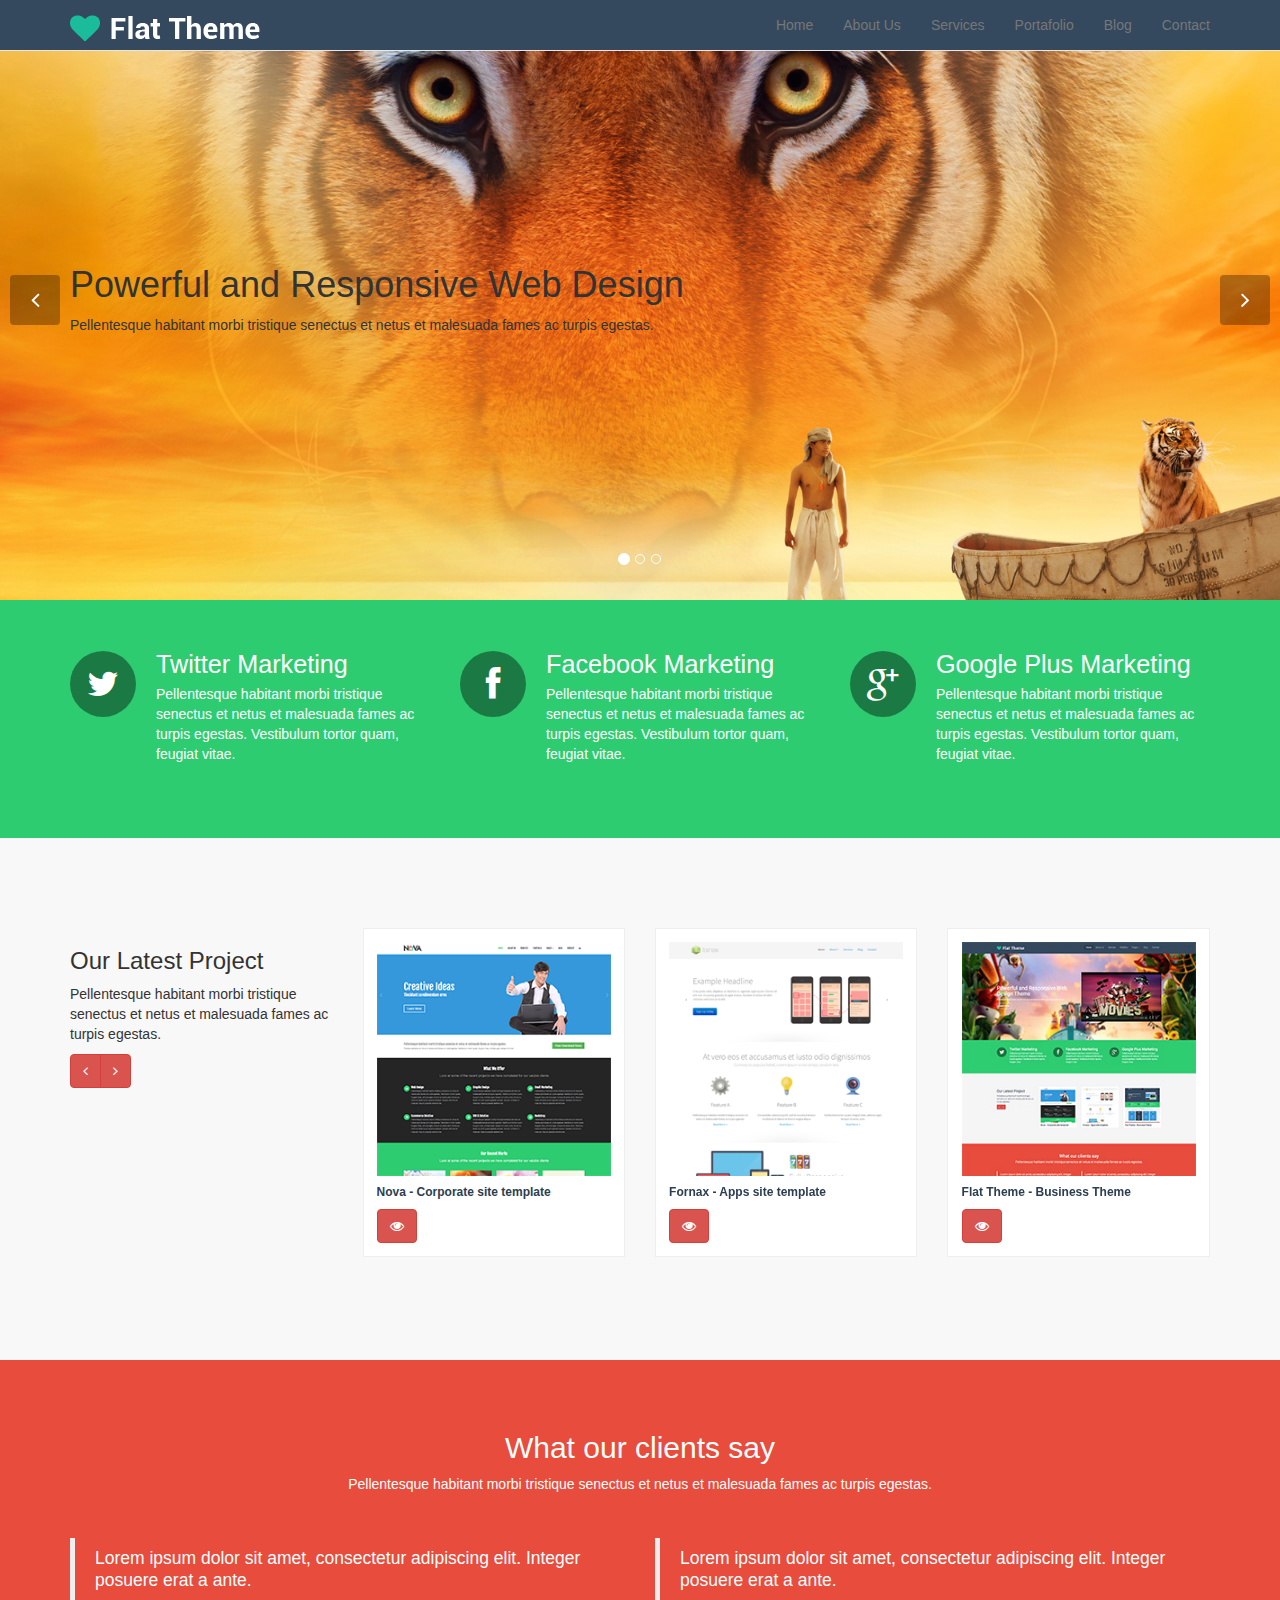
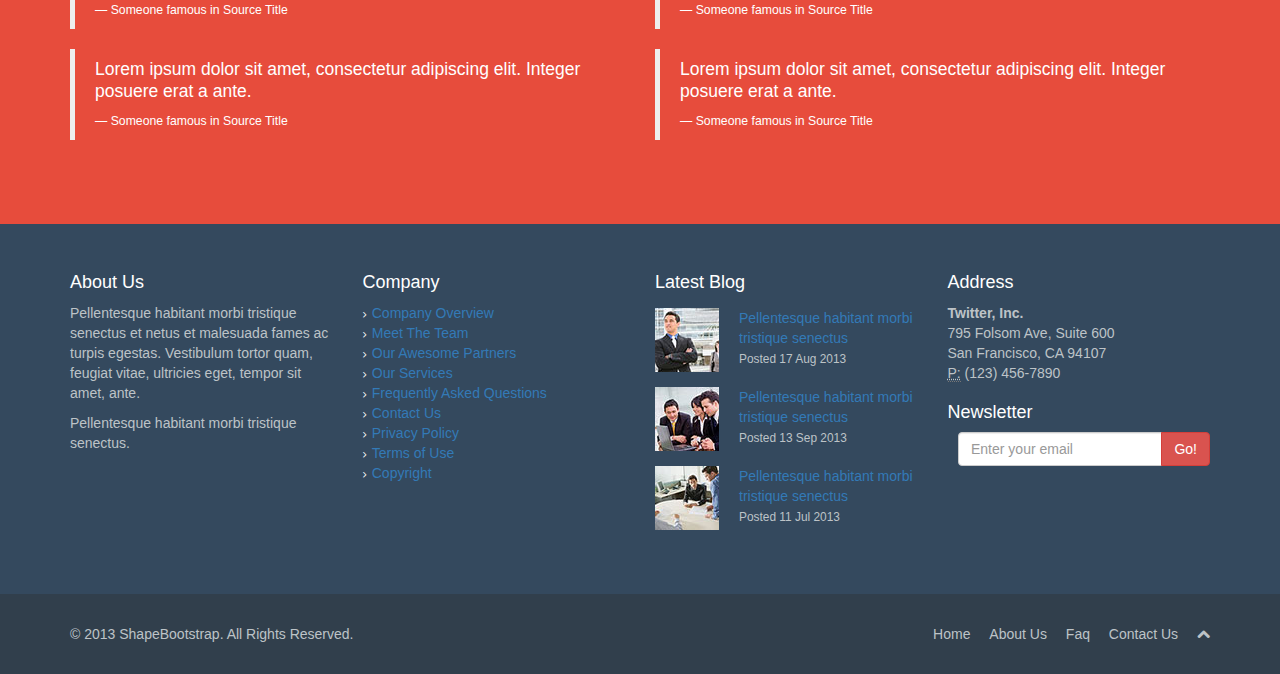
<file: index.html>
<!DOCTYPE html>
<html lang="en">
  <head>
    <meta charset="utf-8">
    <meta name="viewport" content="width=device-width, initial-scale=1.0">
    <meta name="description" content="">
    <meta name="author" content="">
    <title>Home | Flat Theme</title>
    <link href="css/bootstrap.min.css" rel="stylesheet">
    <link href="css/font-awesome.min.css" rel="stylesheet">
    <link href="css/animate.css" rel="stylesheet">
    <link href="css/bootstrap.css" rel="stylesheet">
    <link href="css/main.css" rel="stylesheet">

    <!--[if lt IE 9]>
    <script src="js/html5shiv.js"></script>
    <script src="js/respond.min.js"></script>
    <![endif]-->       
    <link rel="shortcut icon" href="images/ico/favicon.ico">
    <link rel="apple-touch-icon-precomposed" sizes="144x144" href="images/ico/apple-touch-icon-144-precomposed.png">
    <link rel="apple-touch-icon-precomposed" sizes="114x114" href="images/ico/apple-touch-icon-114-precomposed.png">
    <link rel="apple-touch-icon-precomposed" sizes="72x72" href="images/ico/apple-touch-icon-72-precomposed.png">
    <link rel="apple-touch-icon-precomposed" href="images/ico/apple-touch-icon-57-precomposed.png">
  </head>
  <body>
    <header>
      <nav class="navbar navbar-default navbar-fixed-top">
        <div class="container">
          <div class="navbar-header page-scroll">
            <button type="button" class="navbar-toggle" data-toggle="collapse" data-target="#bs-example-navbar-collapse-1">
              <span class="sr-only">Toggle navigation</span>
              <span class="icon-bar"></span>
              <span class="icon-bar"></span>
              <span class="icon-bar"></span>
            </button>
            <a class="navbar-brand" href="index.html"> <img src="images/logo.png"> </a>
          </div>
          <div class="collapse navbar-collapse" id="bs-example-navbar-collapse-1">
            <ul class="nav navbar-nav navbar-right">
              <li class="hidden"><a href="#page-top"></a></li>
              <li class="page-scroll"><a href="index.html">Home</a></li>
              <li class="page-scroll"><a href="about-us.html">About Us</a></li>
              <li class="page-scroll"><a href="services.html">Services</a></li>
              <li class="page-scroll"><a href="portfolio.html">Portafolio</a></li>
              <li class="page-scroll"><a href="blog.html">Blog</a></li>
              <li class="page-scroll"><a href="contact-us.html">Contact</a></li>
            </ul>
          </div>
        </div>
      </nav>
    </header>
    <section id="main-slider" class="no-margin">
      <div class="carousel slide wet-asphalt">
        <ol class="carousel-indicators">
          <li data-target="#main-slider" data-slide-to="0" class="active"></li>
          <li data-target="#main-slider" data-slide-to="1"></li>
          <li data-target="#main-slider" data-slide-to="2"></li>
        </ol>
        <div class="carousel-inner">
          <div class="item active" style="background-image: url(images/slider/bg1.jpg)">
            <div class="container">
              <div class="row">
                <div class="col-sm-12">
                  <div class="carousel-content centered">
                    <h2 class="animation animated-item-1">Powerful and Responsive Web Design</h2>
                    <p class="animation animated-item-2">Pellentesque habitant morbi tristique senectus et netus et malesuada fames ac turpis egestas.</p>
                  </div>
                </div>
              </div>
            </div>
          </div>
          <div class="item" style="background-image: url(images/slider/bg2.jpg)">
            <div class="container">
              <div class="row">
                <div class="col-sm-12">
                  <div class="carousel-content center centered">
                    <h2 class="boxed animation animated-item-1">Clean, Crisp, Powerful and Responsive Web Design</h2>
                    <p class="boxed animation animated-item-2">Pellentesque habitant morbi tristique senectus et netus et malesuada fames ac turpis egestas.</p>
                    <br>
                    <a class="btn btn-md animation animated-item-3" href="#">Learn More</a>
                  </div>
                </div>
              </div>
            </div>
          </div>
          <div class="item" style="background-image: url(images/slider/bg3.jpg)">
            <div class="container">
              <div class="row">
                <div class="col-sm-12">
                  <div class="carousel-content centered">
                    <h2 class="animation animated-item-1">Powerful and Responsive Web Design Theme</h2>
                    <p class="animation animated-item-2">Pellentesque habitant morbi tristique senectus et netus et malesuada fames</p>
                    <a class="btn btn-md animation animated-item-3" href="#">Learn More</a>
                  </div>
                </div>
              </div>
            </div>
          </div>
        </div>
      </div><!--/.carousel-->
      <a class="prev hidden-xs" href="#main-slider" data-slide="prev"><i class="icon-angle-left"></i></a>
      <a class="next hidden-xs" href="#main-slider" data-slide="next"><i class="icon-angle-right"></i></a>
    </section>
    <section class="mkt">
      <div class="container">
        <div class="row">
          <div class="col-md-4 col-lg-4">
            <div class="media">
              <div class="pull-left">
                <i class="icon-twitter icon-social"></i>
              </div>
              <div class="media-body">
                <h4 class="media-heading">Twitter Marketing</h4>
                <p>Pellentesque habitant morbi tristique senectus et netus et malesuada fames ac turpis egestas. Vestibulum tortor quam, feugiat vitae.</p>
              </div>
            </div>
          </div>
          <div class="col-md-4 col-lg-4">
            <div class="media">
              <div class="pull-left">
                <i class="icon-facebook icon-social"></i>
              </div>
              <div class="media-body">
                <h4 class="media-heading">Facebook Marketing</h4>
                <p>Pellentesque habitant morbi tristique senectus et netus et malesuada fames ac turpis egestas. Vestibulum tortor quam, feugiat vitae.</p>
              </div>
            </div>
          </div>
          <div class="col-md-4 col-lg-4">
            <div class="media">
              <div class="pull-left">
                <i class="icon-google-plus icon-social"></i>
              </div>
              <div class="media-body">
                <h4 class="media-heading">Google Plus Marketing</h4>
                <p>Pellentesque habitant morbi tristique senectus et netus et malesuada fames ac turpis egestas. Vestibulum tortor quam, feugiat vitae.</p>
              </div>
            </div>
          </div>
        </div>
      </div>  
    </section>
    <section class="latest-project">
      <div class="container">
        <div class="row">
          <div class="col-md-3">
            <h3>Our Latest Project</h3>
            <p>Pellentesque habitant morbi tristique senectus et netus et malesuada fames ac turpis egestas.</p>
            <div class="btn-group">
              <a class="btn btn-danger" href="#scroller" data-slide="prev"><i class="icon-angle-left"></i></a>
              <a class="btn btn-danger" href="#scroller" data-slide="next"><i class="icon-angle-right"></i></a>
            </div>
          </div>
          <div class="col-md-9">
            <div id="scroller" class="carousel slide">
              <div class="carousel-inner">
                <div class="item active">
                  <div class="row">
                    <div class="col-xs-4">
                      <div class="portfolio-item">
                        <div class="item-inner">
                          <img class="img-responsive" src="images/portfolio/recent/item1.png" alt="">
                          <h5>Nova - Corporate site template</h5>
                          <div class="overlay">
                            <a class="preview btn btn-danger" title="Malesuada fames ac turpis egestas" href="images/portfolio/full/item1.jpg" rel="prettyPhoto"><i class="icon-eye-open"></i></a>
                          </div>
                        </div>
                      </div>
                    </div>                            
                    <div class="col-xs-4">
                      <div class="portfolio-item">
                        <div class="item-inner">
                          <img class="img-responsive" src="images/portfolio/recent/item3.png" alt="">
                          <h5>Fornax - Apps site template</h5>
                          <div class="overlay">
                            <a class="preview btn btn-danger" title="Malesuada fames ac turpis egestas" href="images/portfolio/full/item1.jpg" rel="prettyPhoto"><i class="icon-eye-open"></i></a>
                          </div>
                        </div>
                      </div>
                    </div>                            
                    <div class="col-xs-4">
                      <div class="portfolio-item">
                        <div class="item-inner">
                          <img class="img-responsive" src="images/portfolio/recent/item2.png" alt="">
                          <h5>Flat Theme - Business Theme</h5>
                          <div class="overlay">
                            <a class="preview btn btn-danger" title="Malesuada fames ac turpis egestas" href="images/portfolio/full/item1.jpg" rel="prettyPhoto"><i class="icon-eye-open"></i></a>
                          </div>
                        </div>
                      </div>
                    </div>
                  </div>
                </div>
                <div class="item">
                  <div class="row">
                    <div class="col-xs-4">
                      <div class="portfolio-item">
                        <div class="item-inner">
                          <img class="img-responsive" src="images/portfolio/recent/item2.png" alt="">
                          <h5>Flat Theme - Business Theme</h5>
                          <div class="overlay">
                            <a class="preview btn btn-danger" title="Malesuada fames ac turpis egestas" href="images/portfolio/full/item1.jpg" rel="prettyPhoto"><i class="icon-eye-open"></i></a>
                          </div>
                        </div>
                      </div>
                    </div>
                    <div class="col-xs-4">
                      <div class="portfolio-item">
                        <div class="item-inner">
                          <img class="img-responsive" src="images/portfolio/recent/item1.png" alt="">
                          <h5>Nova - Corporate site template</h5>
                          <div class="overlay">
                            <a class="preview btn btn-danger" title="Malesuada fames ac turpis egestas" href="images/portfolio/full/item1.jpg" rel="prettyPhoto"><i class="icon-eye-open"></i></a>
                          </div>
                        </div>
                      </div>
                    </div>                            
                    <div class="col-xs-4">
                      <div class="portfolio-item">
                        <div class="item-inner">
                          <img class="img-responsive" src="images/portfolio/recent/item3.png" alt="">
                          <h5>Fornax - Apps site template</h5>
                          <div class="overlay">
                            <a class="preview btn btn-danger" title="Malesuada fames ac turpis egestas" href="images/portfolio/full/item1.jpg" rel="prettyPhoto"><i class="icon-eye-open"></i></a>
                          </div>
                        </div>
                      </div>
                    </div>
                  </div>
                </div><!--/.item-->
              </div>
            </div>
          </div>  
        </div>
      </div>
    </section>
    <section class="testimonial">
      <div class="container">
        <div class="row">
          <div class="text-center">
            <h2>What our clients say</h2>
            <p>Pellentesque habitant morbi tristique senectus et netus et malesuada fames ac turpis egestas.</p>
          </div>
        </div>
        <div class="row">
          <div class="col-lg-6">
            <blockquote>
              <p>Lorem ipsum dolor sit amet, consectetur adipiscing elit. Integer posuere erat a ante.</p>
               <small>Someone famous in Source Title</small>
            </blockquote>
          </div>
          <div class="col-lg-6">
            <blockquote>
              <p>Lorem ipsum dolor sit amet, consectetur adipiscing elit. Integer posuere erat a ante.</p>
               <small>Someone famous in Source Title</small>
            </blockquote>
          </div>
        </div>
        <div class="row">
          <div class="col-lg-6">
            <blockquote>
              <p>Lorem ipsum dolor sit amet, consectetur adipiscing elit. Integer posuere erat a ante.</p>
               <small>Someone famous in Source Title</small>
            </blockquote>
          </div>
          <div class="col-lg-6">
            <blockquote>
              <p>Lorem ipsum dolor sit amet, consectetur adipiscing elit. Integer posuere erat a ante.</p>
               <small>Someone famous in Source Title</small>
            </blockquote>
          </div>
        </div>
      </div>
    </section>
    <section class="informacion">
      <div class="container">
        <div class="row">
          <div class="col-md-3 col-sm-6">
            <h4>About Us</h4>
            <p>Pellentesque habitant morbi tristique senectus et netus et malesuada fames ac turpis egestas. Vestibulum tortor quam, feugiat vitae, ultricies eget, tempor sit amet, ante.</p>
            <p>Pellentesque habitant morbi tristique senectus.</p>
          </div>
          <div class="col-md-3 col-sm-6">
            <h4>Company</h4>
              <ul class="arrow">
                <li><a href="#">Company Overview</a></li>
                <li><a href="#">Meet The Team</a></li>
                <li><a href="#">Our Awesome Partners</a></li>
                <li><a href="#">Our Services</a></li>
                <li><a href="#">Frequently Asked Questions</a></li>
                <li><a href="#">Contact Us</a></li>
                <li><a href="#">Privacy Policy</a></li>
                <li><a href="#">Terms of Use</a></li>
                <li><a href="#">Copyright</a></li>
              </ul>
          </div>
          <div class="col-md-3 col-sm-6">
            <h4>Latest Blog</h4>
              <div class="media">
                <div class="pull-left">
                  <img src="images/blog/thumb1.jpg" alt="">
                </div>
                <div>
                  <span><a href="#">Pellentesque habitant morbi tristique senectus</a></span>
                  <br><small>Posted 17 Aug 2013</small>
                </div>
              </div>
              <div class="media">
                <div class="pull-left">
                  <img src="images/blog/thumb2.jpg" alt="">
                </div>
                <div>
                  <span><a href="#">Pellentesque habitant morbi tristique senectus</a></span>
                  <br><small>Posted 13 Sep 2013</small>
                </div>
              </div>
              <div class="media">
                <div class="pull-left">
                  <img src="images/blog/thumb3.jpg" alt="">
                </div>
                <div>
                  <span><a href="#">Pellentesque habitant morbi tristique senectus</a></span>
                  <br><small>Posted 11 Jul 2013</small>
                </div>
              </div>
          </div>  
          <div class="col-md-3 col-sm-6">
            <h4>Address</h4>
            <address>
              <strong>Twitter, Inc.</strong><br>
              795 Folsom Ave, Suite 600<br>
              San Francisco, CA 94107<br>
              <abbr title="Phone">P:</abbr> (123) 456-7890
            </address>
            <h4>Newsletter</h4>
              <form role="form">
                <div class="input-group">
                  <input type="text" class="form-control" autocomplete="off" placeholder="Enter your email">
                  <span class="input-group-btn">
                    <button class="btn btn-danger" type="button">Go!</button>
                  </span>
                </div>
              </form>
          </div> 
        </div>
      </div>
    </section>
    <footer>
      <div class="container">
        <div class="row">
          <div class="col-sm-6">
            &copy; 2013 <a target="_blank" href="#" >ShapeBootstrap</a>. All Rights Reserved.
          </div>
          <div class="col-sm-6">
            <ul class="pull-right">
              <li><a href="#">Home</a></li>
              <li><a href="#">About Us</a></li>
              <li><a href="#">Faq</a></li>
              <li><a href="#">Contact Us</a></li>
              <li><a id="gototop" class="gototop" href="#"><i class="icon-chevron-up"></i></a></li>
            </ul>
          </div>
        </div>
      </div>
    </footer>
    <!-- Inserte código aqui -->
 
    <script src="js/jquery.js"></script>
    <script src="js/bootstrap.min.js"></script>
    <script src="js/main.js"></script>
  </body>
</html>
</file>
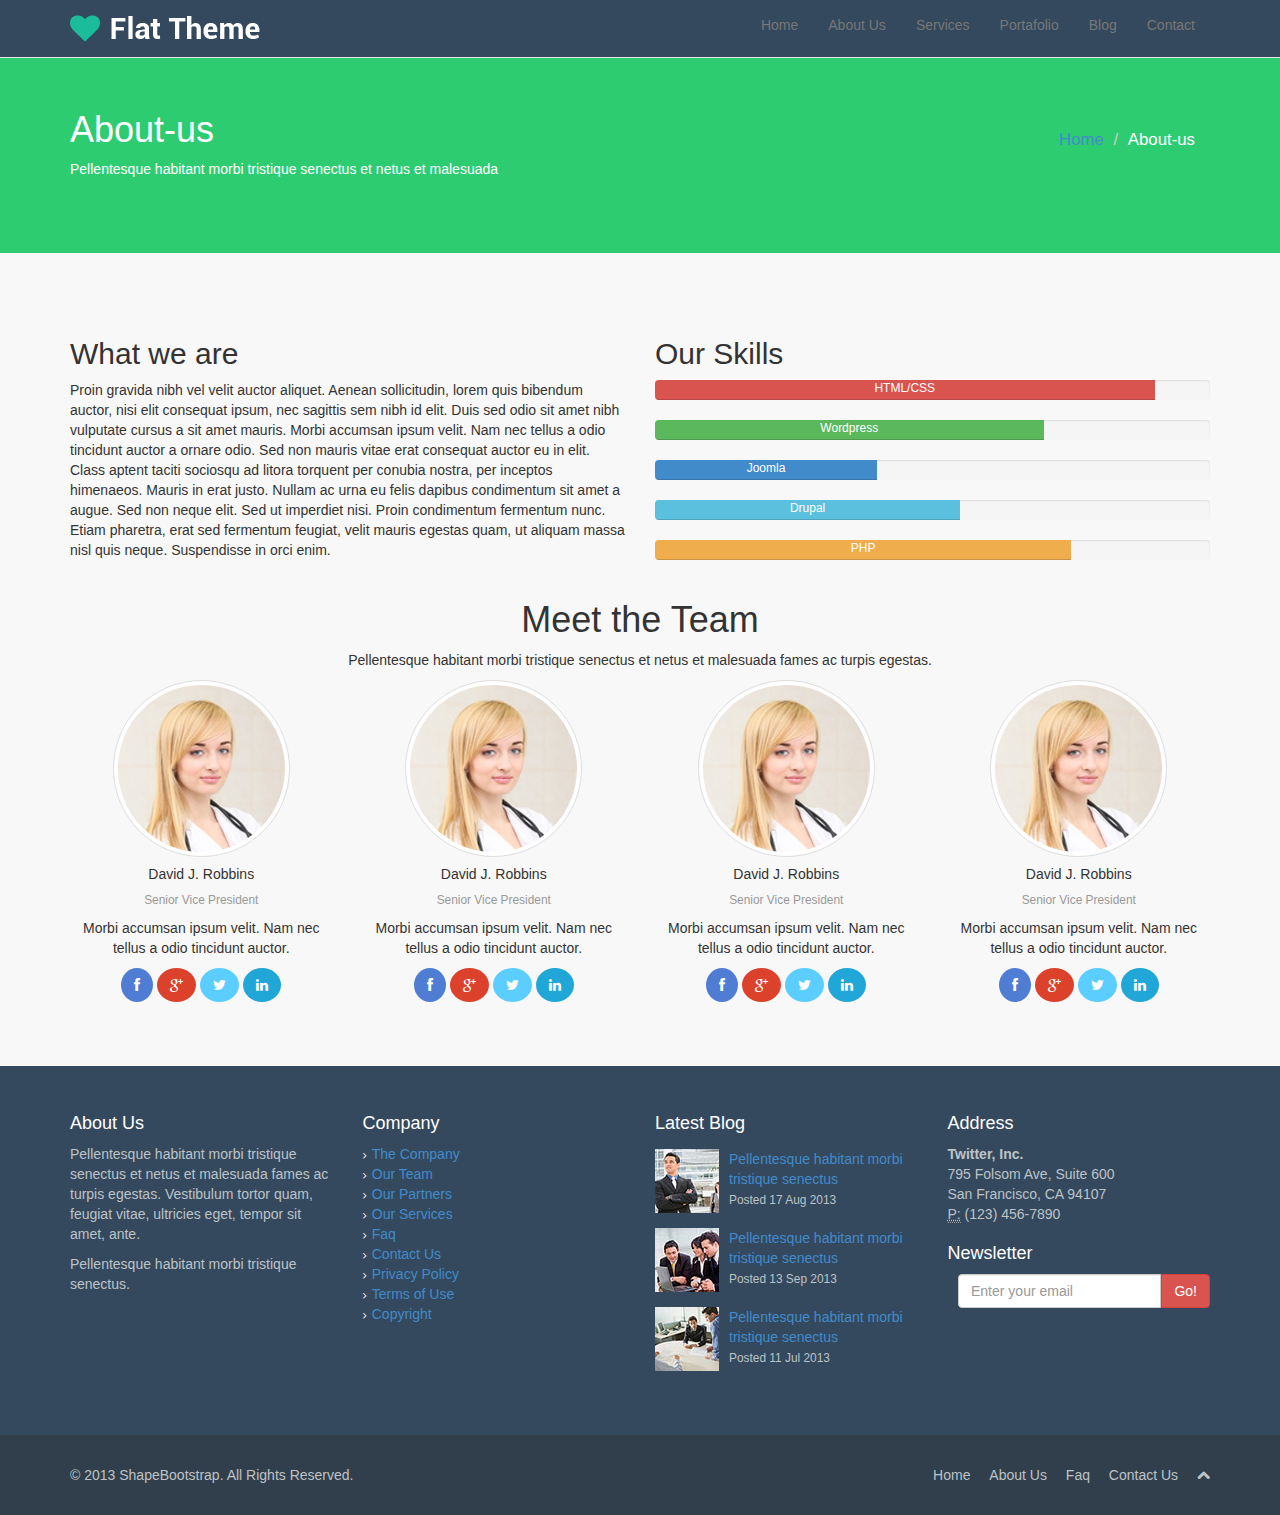
<file: about-us.html>
<!DOCTYPE html>
<html lang="en">
<head>
    <meta charset="utf-8">
    <meta name="viewport" content="width=device-width, initial-scale=1.0">
    <meta name="description" content="">
    <meta name="author" content="">
    <title>About Us | Flat Theme</title>
    <link href="css/bootstrap.min.css" rel="stylesheet">
    <link href="css/font-awesome.min.css" rel="stylesheet">
    <link href="css/animate.css" rel="stylesheet">
    <link href="css/main.css" rel="stylesheet">
    <!--[if lt IE 9]>
    <script src="js/html5shiv.js"></script>
    <script src="js/respond.min.js"></script>
    <![endif]-->       
    <link rel="shortcut icon" href="images/ico/favicon.ico">
    <link rel="apple-touch-icon-precomposed" sizes="144x144" href="images/ico/apple-touch-icon-144-precomposed.png">
    <link rel="apple-touch-icon-precomposed" sizes="114x114" href="images/ico/apple-touch-icon-114-precomposed.png">
    <link rel="apple-touch-icon-precomposed" sizes="72x72" href="images/ico/apple-touch-icon-72-precomposed.png">
    <link rel="apple-touch-icon-precomposed" href="images/ico/apple-touch-icon-57-precomposed.png">
</head><!--/head-->
<body>
    <header>
      <nav class="navbar navbar-default navbar-fixed-top">
        <div class="container">
          <div class="navbar-header page-scroll">
            <button type="button" class="navbar-toggle" data-toggle="collapse" data-target="#bs-example-navbar-collapse-1">
              <span class="sr-only">Toggle navigation</span>
              <span class="icon-bar"></span>
              <span class="icon-bar"></span>
              <span class="icon-bar"></span>
            </button>
            <a class="navbar-brand" href="index.html"> <img src="images/logo.png"> </a>
          </div>
          <div class="collapse navbar-collapse" id="bs-example-navbar-collapse-1">
            <ul class="nav navbar-nav navbar-right">
              <li class="hidden"><a href="#page-top"></a></li>
              <li class="page-scroll"><a href="index.html">Home</a></li>
              <li class="page-scroll"><a href="about-us.html">About Us</a></li>
              <li class="page-scroll"><a href="services.html">Services</a></li>
              <li class="page-scroll"><a href="portfolio.html">Portafolio</a></li>
              <li class="page-scroll"><a href="blog.html">Blog</a></li>
              <li class="page-scroll"><a href="contact-us.html">Contact</a></li>
            </ul>
          </div>
        </div>
      </nav>
    </header>
    <section class="title">
      <div class="container">
        <div class="row">
          <div class="col-sm-6">
            <h1>About-us</h1>
            <p>Pellentesque habitant morbi tristique senectus et netus et malesuada</p>
          </div>
          <div class="col-sm-6">
            <ul class="breadcrumb pull-right">
              <li><a href="index.html">Home</a></li>
              <li>About-us</li>
            </ul>
          </div>
        </div>
      </div>
    </section>

    <section class="p">
        <div class="container">    
            <div class="row">
                <div class="col-sm-6">
                    <h2>What we are</h2>
                    <p>Proin gravida nibh vel velit auctor aliquet. Aenean sollicitudin, lorem quis bibendum auctor, nisi elit consequat ipsum, nec sagittis sem nibh id elit. Duis sed odio sit amet nibh vulputate cursus a sit amet mauris. Morbi accumsan ipsum velit. Nam nec tellus a odio tincidunt auctor a ornare odio. Sed non  mauris vitae erat consequat auctor eu in elit. Class aptent taciti sociosqu ad litora torquent per conubia nostra, per inceptos himenaeos. Mauris in erat justo. Nullam ac urna eu felis dapibus condimentum sit amet a augue. Sed non neque elit. Sed ut imperdiet nisi. Proin condimentum fermentum nunc. Etiam pharetra, erat sed fermentum feugiat, velit mauris egestas quam, ut aliquam massa nisl quis neque. Suspendisse in orci enim.</p>
                </div>
                <div class="col-sm-6">
                    <h2>Our Skills</h2>
                    <div>
                        <div class="progress">
                            <div class="progress-bar progress-bar-danger" role="progressbar" aria-valuenow="90" aria-valuemin="0" aria-valuemax="100" style="width: 90%;">
                                <span>HTML/CSS</span>
                            </div>
                        </div>
                        <div class="progress">
                            <div class="progress-bar progress-bar-success" role="progressbar" aria-valuenow="70" aria-valuemin="0" aria-valuemax="100" style="width: 70%;">
                                <span>Wordpress</span>
                            </div>
                        </div>
                        <div class="progress">
                            <div class="progress-bar" role="progressbar" aria-valuenow="40" aria-valuemin="0" aria-valuemax="100" style="width: 40%;">
                                <span>Joomla</span>
                            </div>
                        </div>
                        <div class="progress">
                            <div class="progress-bar progress-bar-info" role="progressbar" aria-valuenow="55" aria-valuemin="0" aria-valuemax="100" style="width: 55%;">
                                <span>Drupal</span>
                            </div>
                        </div>
                        <div class="progress">
                            <div class="progress-bar progress-bar-warning" role="progressbar" aria-valuenow="75" aria-valuemin="0" aria-valuemax="100" style="width: 75%;">
                                <span>PHP</span>
                            </div>
                        </div>
                    </div>
                </div>
            </div>

            <h1 class="center">Meet the Team</h1>
            <p class="center">Pellentesque habitant morbi tristique senectus et netus et malesuada fames ac turpis egestas.</p>
            <div class="gap"></div>

            <div id="meet-the-team" class="row">
                <div class="col-md-3 col-xs-6">
                    <div class="center">
                        <p><img class="img-responsive img-thumbnail img-circle" src="images/team-member.jpg" alt="" ></p>
                        <h5>David J. Robbins</h5>
                        <h5><small class="designation muted">Senior Vice President</small></h5>
                        <p>Morbi accumsan ipsum velit. Nam nec tellus a odio tincidunt auctor.</p>
                        <a class="btn btn-social btn-facebook" href="#"><i class="icon-facebook"></i></a> <a class="btn btn-social btn-google-plus" href="#"><i class="icon-google-plus"></i></a> <a class="btn btn-social btn-twitter" href="#"><i class="icon-twitter"></i></a> <a class="btn btn-social btn-linkedin" href="#"><i class="icon-linkedin"></i></a>
                    </div>
                </div>

                <div class="col-md-3 col-xs-6">
                    <div class="center">
                        <p><img class="img-responsive img-thumbnail img-circle" src="images/team-member.jpg" alt="" ></p>
                        <h5>David J. Robbins </h5>
                        <h5><small class="designation muted">Senior Vice President</small></h5>
                        <p>Morbi accumsan ipsum velit. Nam nec tellus a odio tincidunt auctor.</p>
                        <a class="btn btn-social btn-facebook" href="#"><i class="icon-facebook"></i></a> <a class="btn btn-social btn-google-plus" href="#"><i class="icon-google-plus"></i></a> <a class="btn btn-social btn-twitter" href="#"><i class="icon-twitter"></i></a> <a class="btn btn-social btn-linkedin" href="#"><i class="icon-linkedin"></i></a>
                    </div>
                </div>        
                <div class="col-md-3 col-xs-6">
                    <div class="center">
                        <p><img class="img-responsive img-thumbnail img-circle" src="images/team-member.jpg" alt="" ></p>
                        <h5>David J. Robbins</h5>
                        <h5><small class="designation muted">Senior Vice President</small></h5>
                        <p>Morbi accumsan ipsum velit. Nam nec tellus a odio tincidunt auctor.</p>
                        <a class="btn btn-social btn-facebook" href="#"><i class="icon-facebook"></i></a> <a class="btn btn-social btn-google-plus" href="#"><i class="icon-google-plus"></i></a> <a class="btn btn-social btn-twitter" href="#"><i class="icon-twitter"></i></a> <a class="btn btn-social btn-linkedin" href="#"><i class="icon-linkedin"></i></a>
                    </div>
                </div>        
                <div class="col-md-3 col-xs-6">
                    <div class="center">
                        <p><img class="img-responsive img-thumbnail img-circle" src="images/team-member.jpg" alt="" ></p>
                        <h5>David J. Robbins</h5>
                        <h5><small class="designation muted">Senior Vice President</small></h5>
                        <p>Morbi accumsan ipsum velit. Nam nec tellus a odio tincidunt auctor.</p>
                        <a class="btn btn-social btn-facebook" href="#"><i class="icon-facebook"></i></a> <a class="btn btn-social btn-google-plus" href="#"><i class="icon-google-plus"></i></a> <a class="btn btn-social btn-twitter" href="#"><i class="icon-twitter"></i></a> <a class="btn btn-social btn-linkedin" href="#"><i class="icon-linkedin"></i></a>
                    </div>
                </div>
            </div>
        </div>    
    </section>



    <section class="informacion">
      <div class="container">
        <div class="row">
          <div class="col-md-3 col-sm-6">
            <h4>About Us</h4>
            <p>Pellentesque habitant morbi tristique senectus et netus et malesuada fames ac turpis egestas. Vestibulum tortor quam, feugiat vitae, ultricies eget, tempor sit amet, ante.</p>
            <p>Pellentesque habitant morbi tristique senectus.</p>
          </div>
          <div class="col-md-3 col-sm-6">
            <h4>Company</h4>
              <ul class="arrow">
                <li><a href="#">The Company</a></li>
                <li><a href="#">Our Team</a></li>
                <li><a href="#">Our Partners</a></li>
                <li><a href="#">Our Services</a></li>
                <li><a href="#">Faq</a></li>
                <li><a href="#">Contact Us</a></li>
                <li><a href="#">Privacy Policy</a></li>
                <li><a href="#">Terms of Use</a></li>
                <li><a href="#">Copyright</a></li>
              </ul>
          </div>
          <div class="col-md-3 col-sm-6">
            <h4>Latest Blog</h4>
              <div class="media">
                <div class="pull-left">
                  <img src="images/blog/thumb1.jpg" alt="">
                </div>
                <div>
                  <span><a href="#">Pellentesque habitant morbi tristique senectus</a></span>
                  <br><small>Posted 17 Aug 2013</small>
                </div>
              </div>
              <div class="media">
                <div class="pull-left">
                  <img src="images/blog/thumb2.jpg" alt="">
                </div>
                <div>
                  <span><a href="#">Pellentesque habitant morbi tristique senectus</a></span>
                  <br><small>Posted 13 Sep 2013</small>
                </div>
              </div>
              <div class="media">
                <div class="pull-left">
                  <img src="images/blog/thumb3.jpg" alt="">
                </div>
                <div>
                  <span><a href="#">Pellentesque habitant morbi tristique senectus</a></span>
                  <br><small>Posted 11 Jul 2013</small>
                </div>
              </div>
          </div>  
          <div class="col-md-3 col-sm-6">
            <h4>Address</h4>
            <address>
              <strong>Twitter, Inc.</strong><br>
              795 Folsom Ave, Suite 600<br>
              San Francisco, CA 94107<br>
              <abbr title="Phone">P:</abbr> (123) 456-7890
            </address>
            <h4>Newsletter</h4>
              <form role="form">
                <div class="input-group">
                  <input type="text" class="form-control" autocomplete="off" placeholder="Enter your email">
                  <span class="input-group-btn">
                    <button class="btn btn-danger" type="button">Go!</button>
                  </span>
                </div>
              </form>
          </div> 
        </div>
      </div>
    </section>
    <footer>
      <div class="container">
        <div class="row">
          <div class="col-sm-6">
            &copy; 2013 <a target="_blank" href="#" >ShapeBootstrap</a>. All Rights Reserved.
          </div>
          <div class="col-sm-6">
            <ul class="pull-right">
              <li><a href="#">Home</a></li>
              <li><a href="#">About Us</a></li>
              <li><a href="#">Faq</a></li>
              <li><a href="#">Contact Us</a></li>
              <li><a id="gototop" class="gototop" href="#"><i class="icon-chevron-up"></i></a></li>
            </ul>
          </div>
        </div>
      </div>
    </footer>
    <!-- Inserte código aqui -->
    <script src="js/jquery.js"></script>
    <script src="js/bootstrap.min.js"></script>
    <script src="js/main.js"></script>
</body>
</html>
</file>
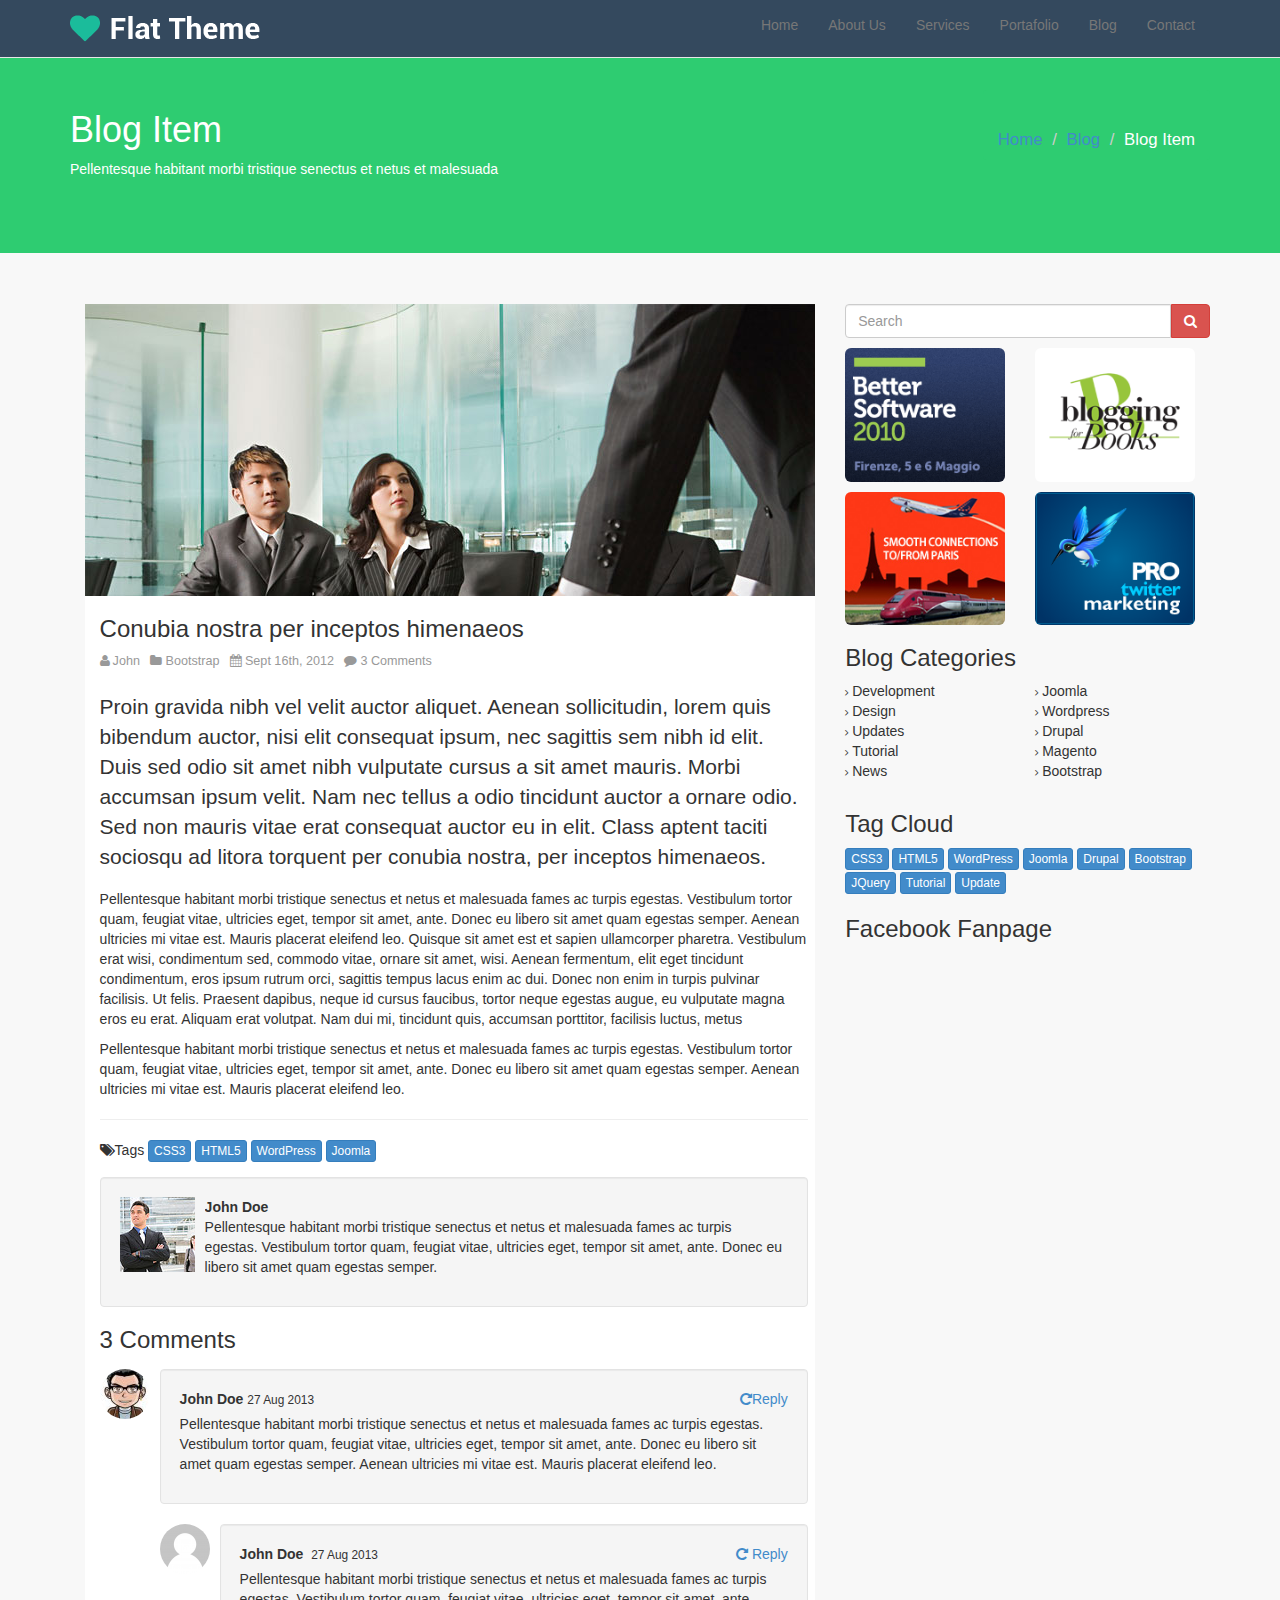
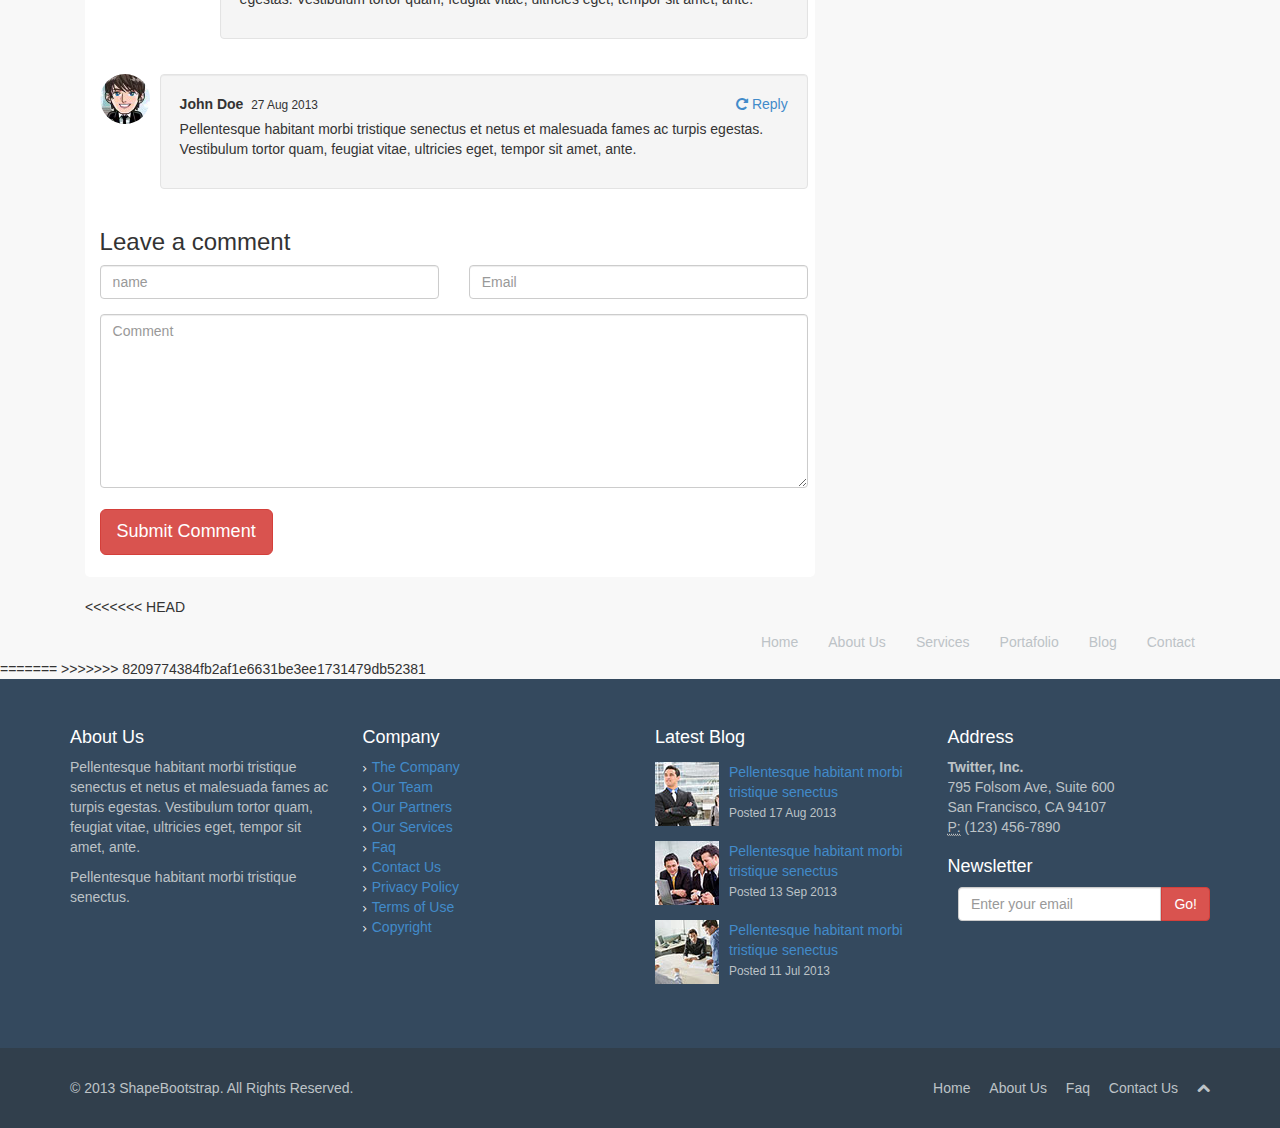
<file: blog-item.html>
<!DOCTYPE html>
<html lang="en">
<head>
    <meta charset="utf-8">
    <meta name="viewport" content="width=device-width, initial-scale=1.0">
    <meta name="description" content="">
    <meta name="author" content="">
    <title>Blog Item | Flat Theme</title>
    <link href="css/bootstrap.min.css" rel="stylesheet">
    <link href="css/font-awesome.min.css" rel="stylesheet">
    <link href="css/animate.css" rel="stylesheet">
    <link href="css/main.css" rel="stylesheet">
    <!--[if lt IE 9]>
    <script src="js/html5shiv.js"></script>
    <script src="js/respond.min.js"></script>
    <![endif]-->       
    <link rel="shortcut icon" href="images/ico/favicon.ico">
    <link rel="apple-touch-icon-precomposed" sizes="144x144" href="images/ico/apple-touch-icon-144-precomposed.png">
    <link rel="apple-touch-icon-precomposed" sizes="114x114" href="images/ico/apple-touch-icon-114-precomposed.png">
    <link rel="apple-touch-icon-precomposed" sizes="72x72" href="images/ico/apple-touch-icon-72-precomposed.png">
    <link rel="apple-touch-icon-precomposed" href="images/ico/apple-touch-icon-57-precomposed.png">
</head><!--/head-->
<body>
    <header>
      <nav class="navbar navbar-default navbar-fixed-top">
        <div class="container">
          <div class="navbar-header page-scroll">
            <button type="button" class="navbar-toggle" data-toggle="collapse" data-target="#bs-example-navbar-collapse-1">
              <span class="sr-only">Toggle navigation</span>
              <span class="icon-bar"></span>
              <span class="icon-bar"></span>
              <span class="icon-bar"></span>
            </button>
            <a class="navbar-brand" href="index.html"> <img src="images/logo.png"> </a>
          </div>
          <div class="collapse navbar-collapse" id="bs-example-navbar-collapse-1">
            <ul class="nav navbar-nav navbar-right">
              <li class="hidden"><a href="#page-top"></a></li>
              <li class="page-scroll"><a href="index.html">Home</a></li>
              <li class="page-scroll"><a href="about-us.html">About Us</a></li>
              <li class="page-scroll"><a href="services.html">Services</a></li>
              <li class="page-scroll"><a href="portfolio.html">Portafolio</a></li>
              <li class="page-scroll"><a href="blog.html">Blog</a></li>
              <li class="page-scroll"><a href="contact-us.html">Contact</a></li>
            </ul>
          </div>
        </div>
      </nav>
    </header>
    <section class="title">
      <div class="container">
        <div class="row">
          <div class="col-sm-6">
            <h1>Blog Item</h1>
            <p>Pellentesque habitant morbi tristique senectus et netus et malesuada</p>
          </div>
          <div class="col-sm-6">
            <ul class="breadcrumb pull-right">
              <li><a href="index.html">Home</a></li>
              <li><a href="blog.html">Blog</a></li>
              <li>Blog Item</li>
            </ul>
          </div>
        </div>
      </div>
    </section>
    <section class="blog">
      <div class="container">
        <aside class="col-sm-push-8 col-sm-4">
          <div class="row">
            <form role="role">
              <div class="input-group">
                <input type="text" class="form-control" autocomplete="off" placeholder="Search">
                <span class="input-group-btn">
                   <button class="btn btn-danger" type="button"><i class="icon-search"></i></button>
                </span>
              </div>
            </form>
          </div>
          <div class="row">
            <div class="col-xs-6">
              <a href="#"><img src="images/ads/ad1.png" class="img-rounded img-responsive box"></a>
            </div>
            <div class="col-xs-6">
              <a href="#"><img src="images/ads/ad2.png" class="img-rounded img-responsive box"></a>
            </div>
          </div>
          <div class="row">
            <div class="col-xs-6">
              <a href="#"><img src="images/ads/ad3.png" class="img-rounded img-responsive box"></a>
            </div>
            <div class="col-xs-6">
              <a href="#"><img src="images/ads/ad4.png" class="img-rounded img-responsive box"></a>
            </div>
          </div>
          <div class="row">
            <h3>Blog Categories</h3>
            <div class="col-sm-6">
              <ul class="arrow">
                <li><a href="#">Development</a></li>
                <li><a href="#">Design</a></li>
                <li><a href="#">Updates</a></li>
                <li><a href="#">Tutorial</a></li>
                <li><a href="#">News</a></li>
              </ul>
            </div>
            <div class="col-sm-6">
              <ul class="arrow">
                <li><a href="#">Joomla</a></li>
                <li><a href="#">Wordpress</a></li>
                <li><a href="#">Drupal</a></li>
                <li><a href="#">Magento</a></li>
                <li><a href="#">Bootstrap</a></li>
              </ul>
            </div>
          </div>
          <div class="row">
            <h3>Tag Cloud</h3>
            <ul class="tag">
              <li><a href="#" class="btn btn-xs btn-primary">CSS3</a></li>
              <li><a href="#" class="btn btn-xs btn-primary">HTML5</a></li>
              <li><a href="#" class="btn btn-xs btn-primary">WordPress</a></li>
              <li><a href="#" class="btn btn-xs btn-primary">Joomla</a></li>
              <li><a href="#" class="btn btn-xs btn-primary">Drupal</a></li>
              <li><a href="#" class="btn btn-xs btn-primary">Bootstrap</a></li>
              <li><a href="#" class="btn btn-xs btn-primary">JQuery</a></li>
              <li><a href="#" class="btn btn-xs btn-primary">Tutorial</a></li>
              <li><a href="#" class="btn btn-xs btn-primary">Update</a></li>
            </ul>
          </div>
          <div class="row">
            <h3>Facebook Fanpage</h3>
          </div>
        </aside>
        <div class="col-sm-8 col-sm-pull-4">
          <div class="blog-item">
            <img class="img-responsive img-blog" src="images/blog/blog2.jpg">
            <div class="content">
              <h3>Conubia nostra per inceptos himenaeos</h3>
              <div class="entry">
                <span><i class="icon-user"></i>John</span>
                <span><i class="icon-folder-close"></i>Bootstrap</span>
                <span><i class="icon-calendar"></i>Sept 16th, 2012</span>
                <span><i class="icon-comment"></i>3 Comments</span>
              </div>
              <p class="bigger">Proin gravida nibh vel velit auctor aliquet. Aenean sollicitudin, lorem quis bibendum auctor, nisi elit consequat ipsum, nec sagittis sem nibh id elit. Duis sed odio sit amet nibh vulputate cursus a sit amet mauris. Morbi accumsan ipsum velit. Nam nec tellus a odio tincidunt auctor a ornare odio. Sed non  mauris vitae erat consequat auctor eu in elit. Class aptent taciti sociosqu ad litora torquent per conubia nostra, per inceptos himenaeos.</p>
              <p>Pellentesque habitant morbi tristique senectus et netus et malesuada fames ac turpis egestas. Vestibulum tortor quam, feugiat vitae, ultricies eget, tempor sit amet, ante. Donec eu libero sit amet quam egestas semper. Aenean ultricies mi vitae est. Mauris placerat eleifend leo. Quisque sit amet est et sapien ullamcorper pharetra. Vestibulum erat wisi, condimentum sed, commodo vitae, ornare sit amet, wisi. Aenean fermentum, elit eget tincidunt condimentum, eros ipsum rutrum orci, sagittis tempus lacus enim ac dui. Donec non enim in turpis pulvinar facilisis. Ut felis. Praesent dapibus, neque id cursus faucibus, tortor neque egestas augue, eu vulputate magna eros eu erat. Aliquam erat volutpat. Nam dui mi, tincidunt quis, accumsan porttitor, facilisis luctus, metus</p>
              <p>Pellentesque habitant morbi tristique senectus et netus et malesuada fames ac turpis egestas. Vestibulum tortor quam, feugiat vitae, ultricies eget, tempor sit amet, ante. Donec eu libero sit amet quam egestas semper. Aenean ultricies mi vitae est. Mauris placerat eleifend leo.</p>
              <hr>
              <div class="tag">
                <i class="icon-tags"></i>Tags
                <a class="btn btn-xs btn-primary" href="#">CSS3</a>
                <a class="btn btn-xs btn-primary" href="#">HTML5</a>
                <a class="btn btn-xs btn-primary" href="#">WordPress</a>
                <a class="btn btn-xs btn-primary" href="#">Joomla</a>
              </div>
              <div class="media well">
                <div class="pull-left">
                  <img class="img-responsive" src="images/blog/avatar.jpg">
                </div>
                <div class="media-body">
                  <div class="media-heading">
                    <strong>John Doe</strong>
                    <p>Pellentesque habitant morbi tristique senectus et netus et malesuada fames ac turpis egestas. Vestibulum tortor quam, feugiat vitae, ultricies eget, tempor sit amet, ante. Donec eu libero sit amet quam egestas semper.</p>
                  </div>
                </div>
              </div>
              <div>
                <h3>3 Comments</h3>
                <div class="media">
                  <div class="pull-left">
                    <img class="img-responsive img-circle" src="images/blog/avatar1.png">
                  </div>
                  <div class="media-body">
                    <div class="well">
                      <div class="media-heading">
                        <strong>John Doe</strong>
                        <small>27 Aug 2013</small>
                        <a class="pull-right" href="#"><i class="icon-repeat"></i>Reply</a>
                      </div>
                      <p>Pellentesque habitant morbi tristique senectus et netus et malesuada fames ac turpis egestas. Vestibulum tortor quam, feugiat vitae, ultricies eget, tempor sit amet, ante. Donec eu libero sit amet quam egestas semper. Aenean ultricies mi vitae est. Mauris placerat eleifend leo.</p>
                    </div>  
                    <div class="media">
                      <div class="pull-left">
                        <img class="img-responsive img-circle" src="images/blog/avatar3.png">
                      </div>
                      <div class="media-body well">
                        <div class="media-heading">
                          <strong>John Doe</strong>&nbsp;
                          <small>27 Aug 2013</small>
                          <a class="pull-right" href="#"><i class="icon-repeat"></i> Reply</a>    
                        </div>
                        <p>Pellentesque habitant morbi tristique senectus et netus et malesuada fames ac turpis egestas. Vestibulum tortor quam, feugiat vitae, ultricies eget, tempor sit amet, ante.</p>
                      </div>
                    </div>
                  </div>
                </div>    
                <div class="media">
                  <div class="pull-left">
                    <img class="img-responsive img-circle" src="images/blog/avatar2.png">
                  </div>
                  <div class="media-body well">
                    <div class="media-heading">
                      <strong>John Doe</strong>&nbsp;
                      <small>27 Aug 2013</small>
                      <a class="pull-right" href="#"><i class="icon-repeat"></i> Reply</a>    
                    </div>
                    <p>Pellentesque habitant morbi tristique senectus et netus et malesuada fames ac turpis egestas. Vestibulum tortor quam, feugiat vitae, ultricies eget, tempor sit amet, ante.</p>
                  </div>
                </div>
              </div>
              <div>
                <h3>Leave a comment</h3>
                <form class="form-horizontal" role="form">
                  <div class="form-group">
                    <div class="col-sm-6">
                      <input type="text" class="form-control" placeholder="name">
                    </div>
                    <div class="col-sm-6">
                      <input type="text" class="form-control" placeholder="Email">
                    </div>
                  </div>
                  <div class="çol-sm-12">
                    <textarea rows="8" class="form-control" placeholder="Comment"></textarea>
                  </div>
                  <button type="submit" class="btn btn-danger btn-lg">Submit Comment</button>
                </form>
              </div>
            </div>    
          </div>  
<<<<<<< HEAD
            </div>
            <div class="collapse navbar-collapse" id="bs-example-navbar-collapse-1">
                <ul class="nav navbar-nav navbar-right">
                    <li class="hidden">
                        <a href="#page-top"></a>
                    </li>
                    <li class="page-scroll">
                        <a href="index.html">Home</a>
                    </li>
                    <li class="page-scroll">
                        <a href="about-us.html">About Us</a>
                    </li>
                    <li class="page-scroll">
                        <a href="services.html">Services</a>
                    </li>
                    <li class="page-scroll">
                        <a href="portfolio.html">Portafolio</a>
                    </li>
                    <li class="page-scroll">
                        <a href="blog.html">Blog</a>
                    </li>
                    <li class="page-scroll">
                        <a href="contact-us.html">Contact</a>
                    </li>
        </div>
      </div>
=======
>>>>>>> 8209774384fb2af1e6631be3ee1731479db52381
    </section>    
    <section class="informacion">
      <div class="container">
        <div class="row">
          <div class="col-md-3 col-sm-6">
            <h4>About Us</h4>
            <p>Pellentesque habitant morbi tristique senectus et netus et malesuada fames ac turpis egestas. Vestibulum tortor quam, feugiat vitae, ultricies eget, tempor sit amet, ante.</p>
            <p>Pellentesque habitant morbi tristique senectus.</p>
          </div>
          <div class="col-md-3 col-sm-6">
            <h4>Company</h4>
              <ul class="arrow">
                <li><a href="#">The Company</a></li>
                <li><a href="#">Our Team</a></li>
                <li><a href="#">Our Partners</a></li>
                <li><a href="#">Our Services</a></li>
                <li><a href="#">Faq</a></li>
                <li><a href="#">Contact Us</a></li>
                <li><a href="#">Privacy Policy</a></li>
                <li><a href="#">Terms of Use</a></li>
                <li><a href="#">Copyright</a></li>
              </ul>
          </div>
          <div class="col-md-3 col-sm-6">
            <h4>Latest Blog</h4>
              <div class="media">
                <div class="pull-left">
                  <img src="images/blog/thumb1.jpg" alt="">
                </div>
                <div>
                  <span><a href="#">Pellentesque habitant morbi tristique senectus</a></span>
                  <br><small>Posted 17 Aug 2013</small>
                </div>
              </div>
              <div class="media">
                <div class="pull-left">
                  <img src="images/blog/thumb2.jpg" alt="">
                </div>
                <div>
                  <span><a href="#">Pellentesque habitant morbi tristique senectus</a></span>
                  <br><small>Posted 13 Sep 2013</small>
                </div>
              </div>
              <div class="media">
                <div class="pull-left">
                  <img src="images/blog/thumb3.jpg" alt="">
                </div>
                <div>
                  <span><a href="#">Pellentesque habitant morbi tristique senectus</a></span>
                  <br><small>Posted 11 Jul 2013</small>
                </div>
              </div>
          </div>  
          <div class="col-md-3 col-sm-6">
            <h4>Address</h4>
            <address>
              <strong>Twitter, Inc.</strong><br>
              795 Folsom Ave, Suite 600<br>
              San Francisco, CA 94107<br>
              <abbr title="Phone">P:</abbr> (123) 456-7890
            </address>
            <h4>Newsletter</h4>
              <form role="form">
                <div class="input-group">
                  <input type="text" class="form-control" autocomplete="off" placeholder="Enter your email">
                  <span class="input-group-btn">
                    <button class="btn btn-danger" type="button">Go!</button>
                  </span>
                </div>
              </form>
          </div> 
        </div>
      </div>
    </section>
    <footer >
      <div class="container">
        <div class="row">
          <div class="col-sm-6">
            &copy; 2013 <a target="_blank" href="#" >ShapeBootstrap</a>. All Rights Reserved.
          </div>
          <div class="col-sm-6">
            <ul class="pull-right">
              <li><a href="#">Home</a></li>
              <li><a href="#">About Us</a></li>
              <li><a href="#">Faq</a></li>
              <li><a href="#">Contact Us</a></li>
              <li><a id="gototop" class="gototop" href="#"><i class="icon-chevron-up"></i></a></li>
            </ul>
          </div>
        </div>
      </div>
    </footer>
    <!-- Inserte código aqui -->

    <script src="js/jquery.js"></script>
    <script src="js/bootstrap.min.js"></script>
    <script src="js/main.js"></script>
</body>
</html>
</file>
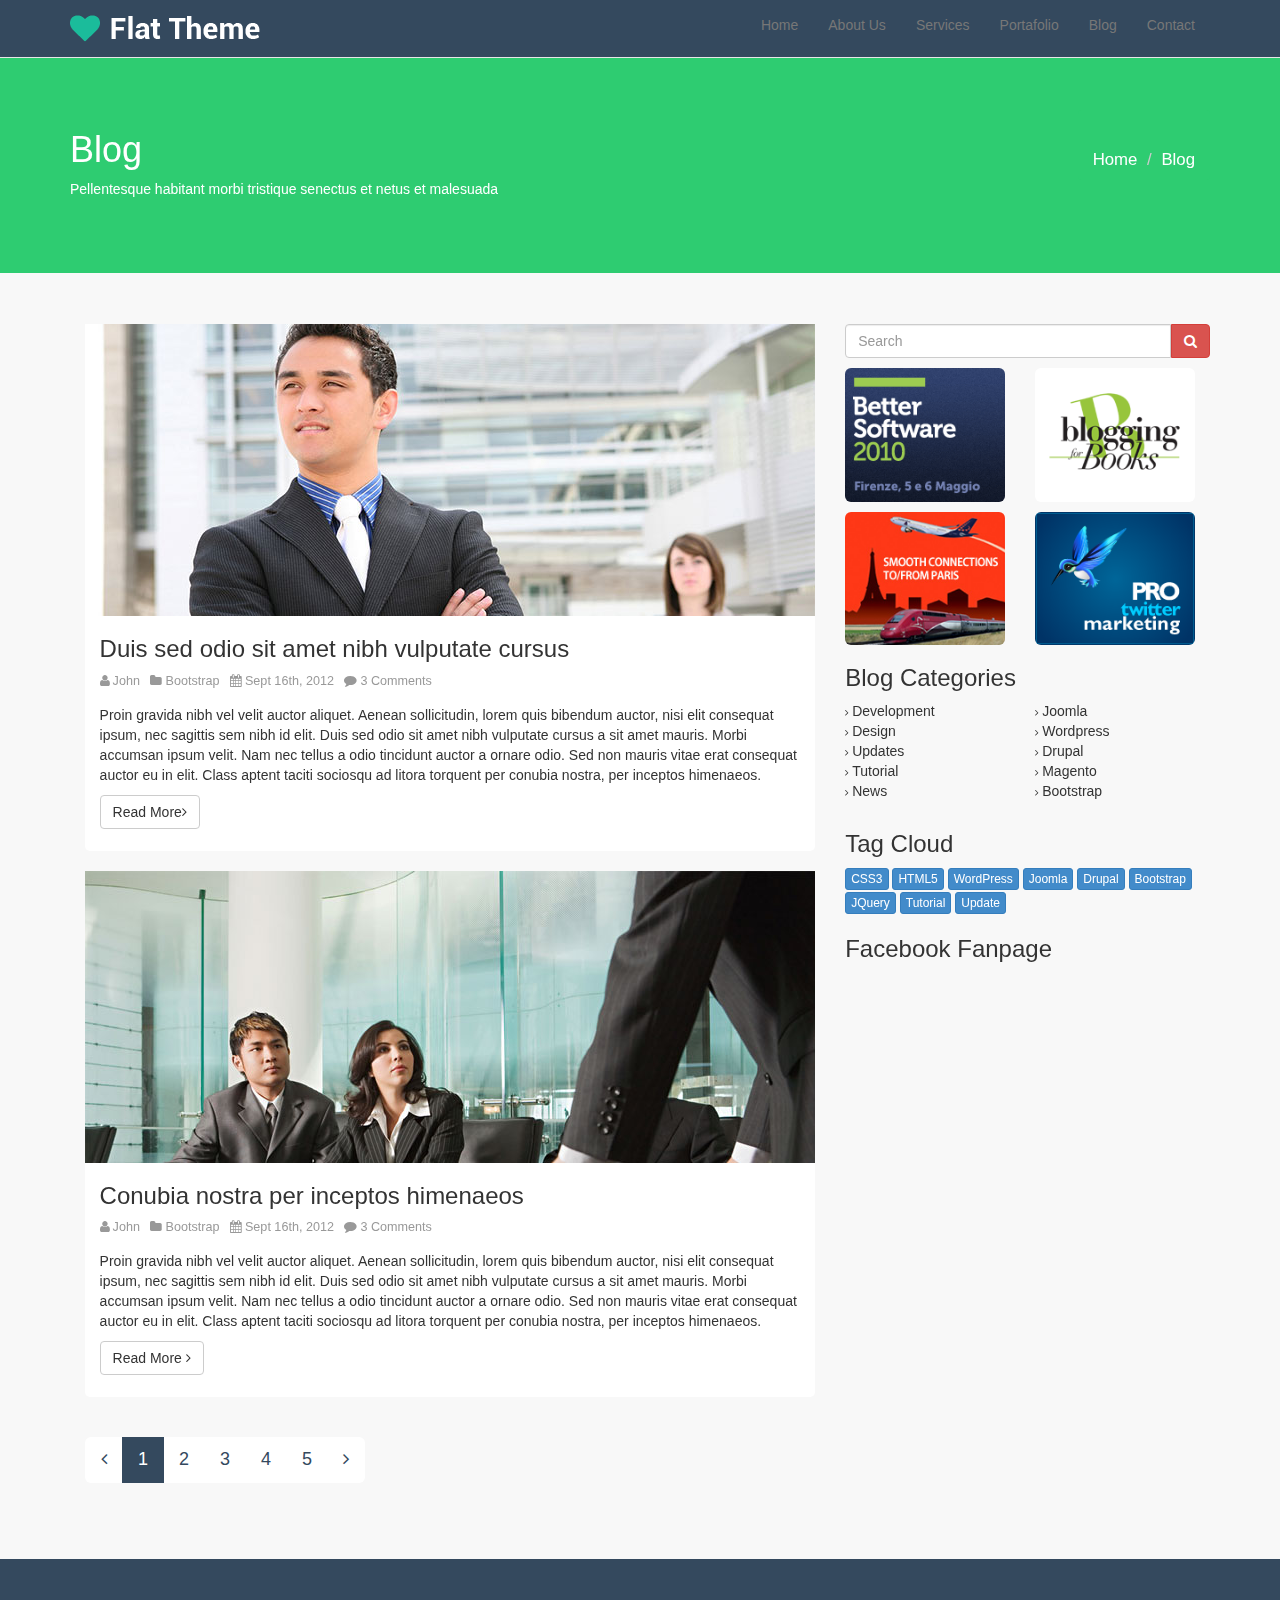
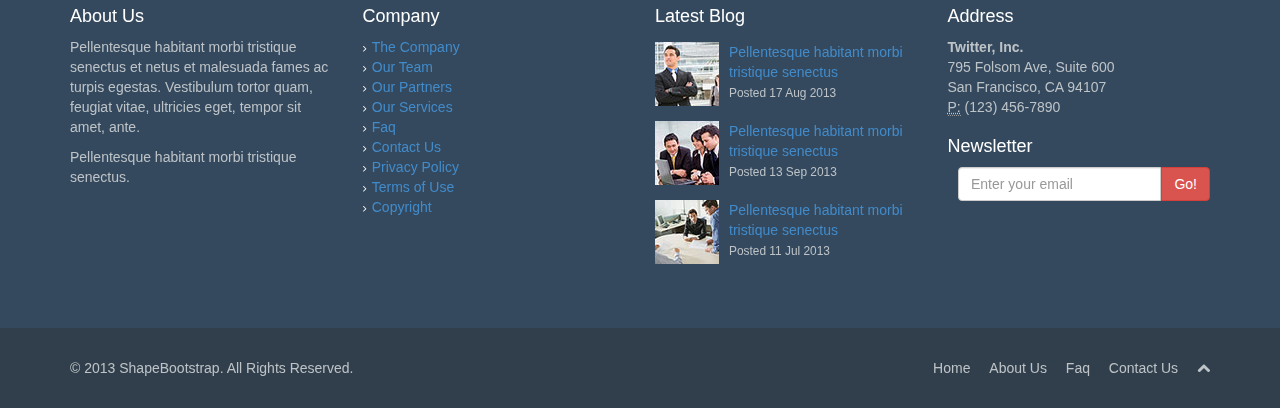
<file: blog.html>
<!DOCTYPE html>
<html lang="en">
  <head>
    <meta charset="utf-8">
    <meta name="viewport" content="width=device-width, initial-scale=1.0">
    <meta name="description" content="">
    <meta name="author" content="">
    <title>Blog | Flat Theme</title>
    <link href="css/bootstrap.min.css" rel="stylesheet">
    <link href="css/font-awesome.min.css" rel="stylesheet">
    <link href="css/animate.css" rel="stylesheet">
    <link href="css/main.css" rel="stylesheet">
    <!--[if lt IE 9]>
    <script src="js/html5shiv.js"></script>
    <script src="js/respond.min.js"></script>
    <![endif]-->       
    <link rel="shortcut icon" href="images/ico/favicon.ico">
    <link rel="apple-touch-icon-precomposed" sizes="144x144" href="images/ico/apple-touch-icon-144-precomposed.png">
    <link rel="apple-touch-icon-precomposed" sizes="114x114" href="images/ico/apple-touch-icon-114-precomposed.png">
    <link rel="apple-touch-icon-precomposed" sizes="72x72" href="images/ico/apple-touch-icon-72-precomposed.png">
    <link rel="apple-touch-icon-precomposed" href="images/ico/apple-touch-icon-57-precomposed.png">
  </head><!--/head-->
  <body>
    <header>
      <nav class="navbar navbar-default navbar-fixed-top">
        <div class="container">
          <div class="navbar-header page-scroll">
            <button type="button" class="navbar-toggle" data-toggle="collapse" data-target="#bs-example-navbar-collapse-1">
              <span class="sr-only">Toggle navigation</span>
              <span class="icon-bar"></span>
              <span class="icon-bar"></span>
              <span class="icon-bar"></span>
            </button>
            <a class="navbar-brand" href="index.html"> <img src="images/logo.png"> </a>
          </div>
          <div class="collapse navbar-collapse" id="bs-example-navbar-collapse-1">
            <ul class="nav navbar-nav navbar-right">
              <li class="hidden"><a href="#page-top"></a></li>
              <li class="page-scroll"><a href="index.html">Home</a></li>
              <li class="page-scroll"><a href="about-us.html">About Us</a></li>
              <li class="page-scroll"><a href="services.html">Services</a></li>
              <li class="page-scroll"><a href="portfolio.html">Portafolio</a></li>
              <li class="page-scroll"><a href="blog.html">Blog</a></li>
              <li class="page-scroll"><a href="contact-us.html">Contact</a></li>
            </ul>
          </div>
        </div>
      </nav>
    </header>
<<<<<<< HEAD
    </nav> 
    <!--Inserte código aqui -->
    </nav>    <!-- Inserte código aqui -->
=======
>>>>>>> 8209774384fb2af1e6631be3ee1731479db52381
    <section class="title ">
      <div class="container">
        <div class="row">
          <div class="col-sm-6">
            <h1>Blog </h1>
            <p>Pellentesque habitant morbi tristique senectus et netus et malesuada</p>
          </div>
          <div class="col-sm-6">
            <ul class="breadcrumb pull-right">
              <li href="index.html">Home</li>
              <li>Blog</li>
            </ul>
          </div>
        </div>
      </div>
    </section>
    <section class="blog">
      <div class="container">
        <aside class="col-sm-push-8 col-sm-4">
          <div class="row">
            <form role="role">
              <div class="input-group">
                <input type="text" class="form-control" autocomplete="off" placeholder="Search">
                <span class="input-group-btn">
                   <button class="btn btn-danger" type="button"><i class="icon-search"></i></button>
                </span>
              </div>
            </form>
          </div>
          <div class="row">
            <div class="col-xs-6">
              <a href="#"><img src="images/ads/ad1.png" class="img-rounded img-responsive box"></a>
            </div>
            <div class="col-xs-6">
              <a href="#"><img src="images/ads/ad2.png" class="img-rounded img-responsive box"></a>
            </div>
          </div>
          <div class="row">
            <div class="col-xs-6">
              <a href="#"><img src="images/ads/ad3.png" class="img-rounded img-responsive box"></a>
            </div>
            <div class="col-xs-6">
              <a href="#"><img src="images/ads/ad4.png" class="img-rounded img-responsive box"></a>
            </div>
          </div>
          <div class="row">
            <h3>Blog Categories</h3>
            <div class="col-sm-6">
              <ul class="arrow">
                <li><a href="#">Development</a></li>
                <li><a href="#">Design</a></li>
                <li><a href="#">Updates</a></li>
                <li><a href="#">Tutorial</a></li>
                <li><a href="#">News</a></li>
              </ul>
            </div>
            <div class="col-sm-6">
              <ul class="arrow">
                <li><a href="#">Joomla</a></li>
                <li><a href="#">Wordpress</a></li>
                <li><a href="#">Drupal</a></li>
                <li><a href="#">Magento</a></li>
                <li><a href="#">Bootstrap</a></li>
              </ul>
            </div>
          </div>
          <div class="row">
            <h3>Tag Cloud</h3>
            <ul class="tag">
              <li><a href="#" class="btn btn-xs btn-primary">CSS3</a></li>
              <li><a href="#" class="btn btn-xs btn-primary">HTML5</a></li>
              <li><a href="#" class="btn btn-xs btn-primary">WordPress</a></li>
              <li><a href="#" class="btn btn-xs btn-primary">Joomla</a></li>
              <li><a href="#" class="btn btn-xs btn-primary">Drupal</a></li>
              <li><a href="#" class="btn btn-xs btn-primary">Bootstrap</a></li>
              <li><a href="#" class="btn btn-xs btn-primary">JQuery</a></li>
              <li><a href="#" class="btn btn-xs btn-primary">Tutorial</a></li>
              <li><a href="#" class="btn btn-xs btn-primary">Update</a></li>
            </ul>
          </div>
          <div class="row">
            <h3>Facebook Fanpage</h3>
          </div>
        </aside>
        <div class="col-sm-8 col-sm-pull-4">
          <div class="blog-item">
            <img class="img-responsive img-blog" src="images/blog/blog1.jpg">
            <div class="content">
              <h3>Duis sed odio sit amet nibh vulputate cursus</h3>
              <div class="entry">
                <span><i class="icon-user"></i>John</span>
                <span><i class="icon-folder-close"></i>Bootstrap</span>
                <span><i class="icon-calendar"></i>Sept 16th, 2012</span>
                <span><i class="icon-comment"></i>3 Comments</span>
              </div>
              <p>Proin gravida nibh vel velit auctor aliquet. Aenean sollicitudin, lorem quis bibendum auctor, nisi elit consequat ipsum, nec sagittis sem nibh id elit. Duis sed odio sit amet nibh vulputate cursus a sit amet mauris. Morbi accumsan ipsum velit. Nam nec tellus a odio tincidunt auctor a ornare odio. Sed non  mauris vitae erat consequat auctor eu in elit. Class aptent taciti sociosqu ad litora torquent per conubia nostra, per inceptos himenaeos.</p>
              <a class="btn btn-default" href="blog-item.html">Read More<i class="icon-angle-right"></i></a>  
            </div>  
          </div>
          <div class="blog-item">
            <img class="img-responsive img-blog" src="images/blog/blog2.jpg">
            <div class="content">
              <h3>Conubia nostra per inceptos himenaeos</h3>
              <div class="entry">
                <span><i class="icon-user"></i>John</span>
                <span><i class="icon-folder-close"></i>Bootstrap</span>
                <span><i class="icon-calendar"></i>Sept 16th, 2012</span>
                <span><i class="icon-comment"></i>3 Comments</span>
              </div>
              <p>Proin gravida nibh vel velit auctor aliquet. Aenean sollicitudin, lorem quis bibendum auctor, nisi elit consequat ipsum, nec sagittis sem nibh id elit. Duis sed odio sit amet nibh vulputate cursus a sit amet mauris. Morbi accumsan ipsum velit. Nam nec tellus a odio tincidunt auctor a ornare odio. Sed non  mauris vitae erat consequat auctor eu in elit. Class aptent taciti sociosqu ad litora torquent per conubia nostra, per inceptos himenaeos.</p>
              <a class="btn btn-default" href="blog-item.html">Read More <i class="icon-angle-right"></i></a>  
            </div>  
          </div>
          <ul class="pagination pagination-lg">
            <li><a href="#"><i class="icon-angle-left"></i></a></li>
            <li class="active"><a href="#">1</a></li>
            <li><a href="#">2</a></li>
            <li><a href="#">3</a></li>
            <li><a href="#">4</a></li>
            <li><a href="#">5</a></li>
            <li><a href="#"><i class="icon-angle-right"></i></a></li>
          </ul>
        </div>
      </div>
    </section>
    <section class="informacion">
      <div class="container">
        <div class="row">
          <div class="col-md-3 col-sm-6">
            <h4>About Us</h4>
            <p>Pellentesque habitant morbi tristique senectus et netus et malesuada fames ac turpis egestas. Vestibulum tortor quam, feugiat vitae, ultricies eget, tempor sit amet, ante.</p>
            <p>Pellentesque habitant morbi tristique senectus.</p>
          </div>
          <div class="col-md-3 col-sm-6">
            <h4>Company</h4>
              <ul class="arrow">
                <li><a href="#">The Company</a></li>
                <li><a href="#">Our Team</a></li>
                <li><a href="#">Our Partners</a></li>
                <li><a href="#">Our Services</a></li>
                <li><a href="#">Faq</a></li>
                <li><a href="#">Contact Us</a></li>
                <li><a href="#">Privacy Policy</a></li>
                <li><a href="#">Terms of Use</a></li>
                <li><a href="#">Copyright</a></li>
              </ul>
          </div>
          <div class="col-md-3 col-sm-6">
            <h4>Latest Blog</h4>
              <div class="media">
                <div class="pull-left">
                  <img src="images/blog/thumb1.jpg" alt="">
                </div>
                <div>
                  <span><a href="#">Pellentesque habitant morbi tristique senectus</a></span>
                  <br><small>Posted 17 Aug 2013</small>
                </div>
              </div>
              <div class="media">
                <div class="pull-left">
                  <img src="images/blog/thumb2.jpg" alt="">
                </div>
                <div>
                  <span><a href="#">Pellentesque habitant morbi tristique senectus</a></span>
                  <br><small>Posted 13 Sep 2013</small>
                </div>
              </div>
              <div class="media">
                <div class="pull-left">
                  <img src="images/blog/thumb3.jpg" alt="">
                </div>
                <div>
                  <span><a href="#">Pellentesque habitant morbi tristique senectus</a></span>
                  <br><small>Posted 11 Jul 2013</small>
                </div>
              </div>
          </div>  
          <div class="col-md-3 col-sm-6">
            <h4>Address</h4>
            <address>
              <strong>Twitter, Inc.</strong><br>
              795 Folsom Ave, Suite 600<br>
              San Francisco, CA 94107<br>
              <abbr title="Phone">P:</abbr> (123) 456-7890
            </address>
            <h4>Newsletter</h4>
              <form role="form">
                <div class="input-group">
                  <input type="text" class="form-control" autocomplete="off" placeholder="Enter your email">
                  <span class="input-group-btn">
                    <button class="btn btn-danger" type="button">Go!</button>
                  </span>
                </div>
              </form>
          </div> 
        </div>
      </div>
    </section>
    <footer >
      <div class="container">
        <div class="row">
          <div class="col-sm-6">
            &copy; 2013 <a target="_blank" href="#" >ShapeBootstrap</a>. All Rights Reserved.
          </div>
          <div class="col-sm-6">
            <ul class="pull-right">
              <li><a href="#">Home</a></li>
              <li><a href="#">About Us</a></li>
              <li><a href="#">Faq</a></li>
              <li><a href="#">Contact Us</a></li>
              <li><a id="gototop" class="gototop" href="#"><i class="icon-chevron-up"></i></a></li>
            </ul>
          </div>
        </div>
      </div>
    </footer>
    <script src="js/jquery.js"></script>
    <script src="js/bootstrap.min.js"></script>
    <script src="js/main.js"></script>
  </body>
</html>
</file>
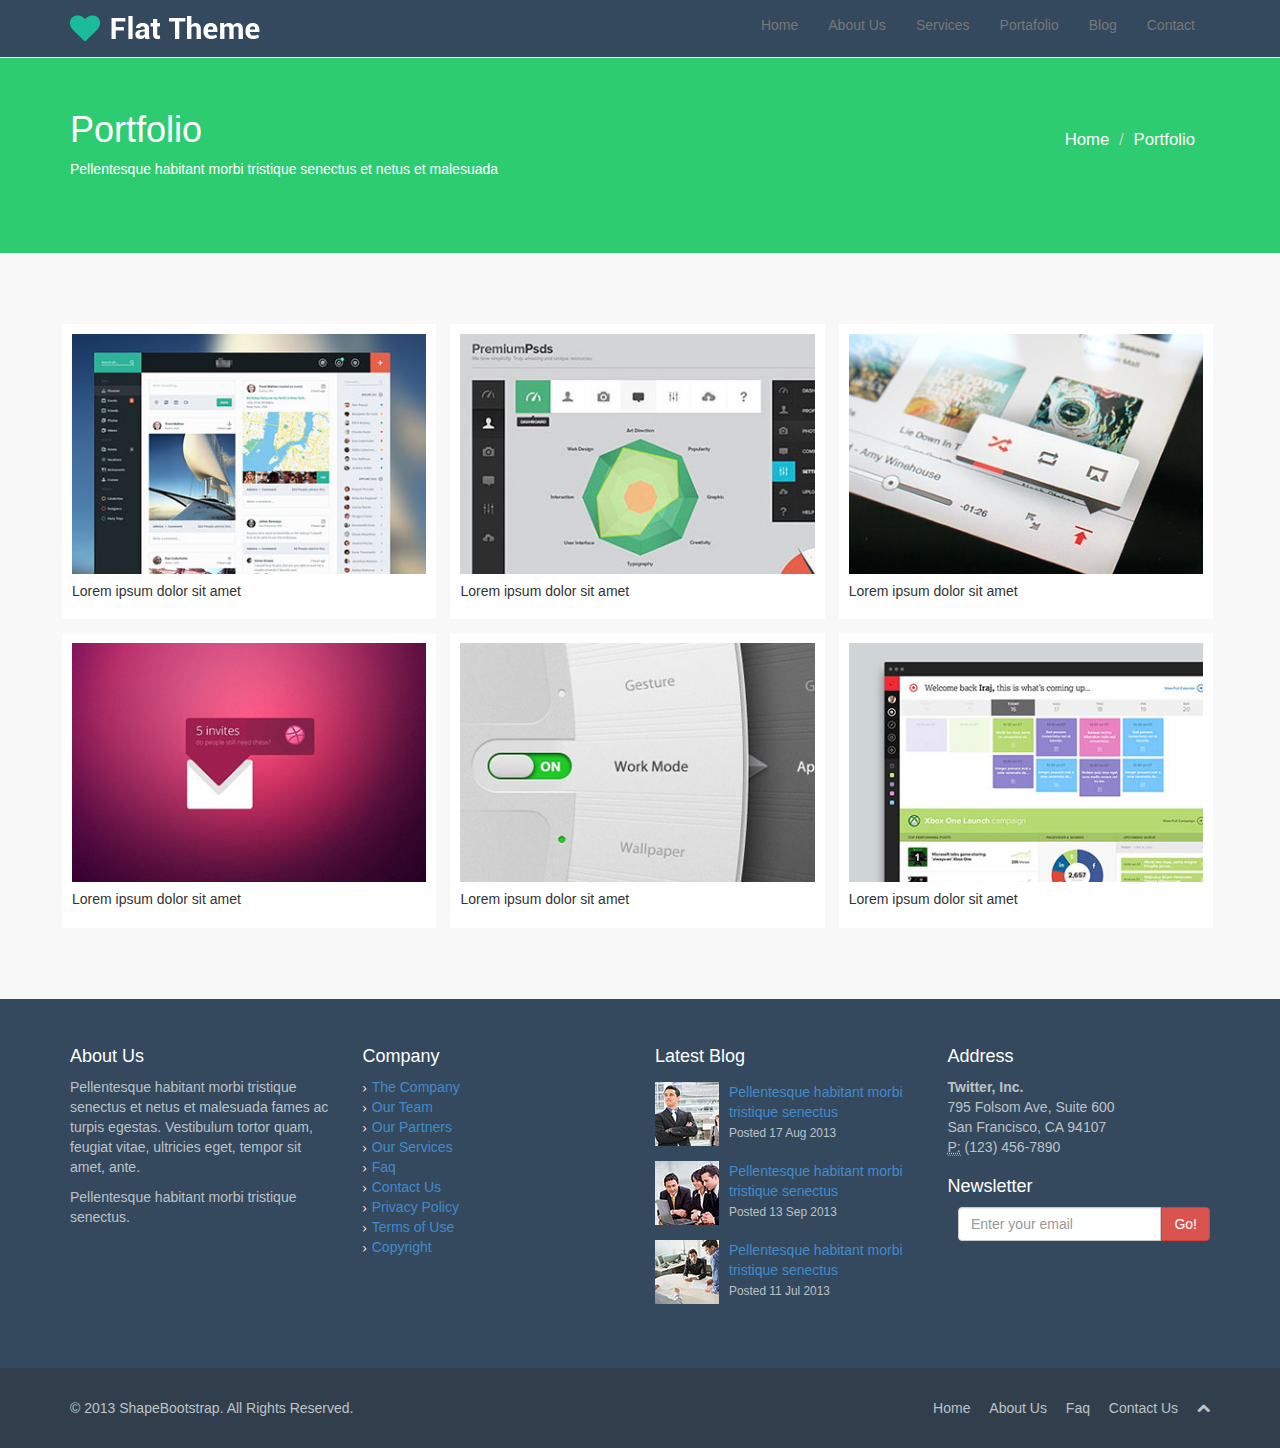
<file: portfolio.html>
<!DOCTYPE html>
<html lang="en">
<head>
    <meta charset="utf-8">
    <meta name="viewport" content="width=device-width, initial-scale=1.0">
    <meta name="description" content="">
    <meta name="author" content="">
    <title>Portfolio | Flat Theme</title>
    <link href="css/bootstrap.min.css" rel="stylesheet">
    <link href="css/font-awesome.min.css" rel="stylesheet">
    <link href="css/animate.css" rel="stylesheet">
    <link href="css/main.css" rel="stylesheet">
    <!--[if lt IE 9]>
    <script src="js/html5shiv.js"></script>
    <script src="js/respond.min.js"></script>
    <![endif]-->       
    <link rel="shortcut icon" href="images/ico/favicon.ico">
    <link rel="apple-touch-icon-precomposed" sizes="144x144" href="images/ico/apple-touch-icon-144-precomposed.png">
    <link rel="apple-touch-icon-precomposed" sizes="114x114" href="images/ico/apple-touch-icon-114-precomposed.png">
    <link rel="apple-touch-icon-precomposed" sizes="72x72" href="images/ico/apple-touch-icon-72-precomposed.png">
    <link rel="apple-touch-icon-precomposed" href="images/ico/apple-touch-icon-57-precomposed.png">
</head><!--/head-->
<body>
    <header>
      <nav class="navbar navbar-default navbar-fixed-top">
        <div class="container">
          <div class="navbar-header page-scroll">
            <button type="button" class="navbar-toggle" data-toggle="collapse" data-target="#bs-example-navbar-collapse-1">
              <span class="sr-only">Toggle navigation</span>
              <span class="icon-bar"></span>
              <span class="icon-bar"></span>
              <span class="icon-bar"></span>
            </button>
            <a class="navbar-brand" href="index.html"> <img src="images/logo.png"> </a>
          </div>
          <div class="collapse navbar-collapse" id="bs-example-navbar-collapse-1">
            <ul class="nav navbar-nav navbar-right">
              <li class="hidden"><a href="#page-top"></a></li>
              <li class="page-scroll"><a href="index.html">Home</a></li>
              <li class="page-scroll"><a href="about-us.html">About Us</a></li>
              <li class="page-scroll"><a href="services.html">Services</a></li>
              <li class="page-scroll"><a href="portfolio.html">Portafolio</a></li>
              <li class="page-scroll"><a href="blog.html">Blog</a></li>
              <li class="page-scroll"><a href="contact-us.html">Contact</a></li>
            </ul>
          </div>
        </div>
      </nav>
    </header>
     <section class="title">
        <div class="container">
            <div class="row">
                <div class="col-sm-6">
                    <h1>Portfolio</h1>
                    <p>Pellentesque habitant morbi tristique senectus et netus et malesuada</p>
                </div>
                <div class="col-sm-6">
                    <ul class="breadcrumb pull-right">
                        <li href="index.html">Home</li>
                        <li>Portfolio</li>
                    </ul>
                </div>
            </div>
        </div>
    </section>
    <section class="p">
      <div class="container portafolios">
        <div class="row">
          <div class="col-md-4 portafolio">
            <img class="port" src="images/portfolio/thumb/item1.jpg">
            <h5>Lorem ipsum dolor sit amet</h5>
          </div>
          <div class="col-md-4 portafolio">
            <img class="port" src="images/portfolio/thumb/item2.jpg">
            <h5>Lorem ipsum dolor sit amet</h5>
          </div>
          <div class="col-md-4 portafolio">
            <img class="port" src="images/portfolio/thumb/item3.jpg">
            <h5>Lorem ipsum dolor sit amet</h5>
          </div>
        </div>
        <div class="row">
          <div class="col-md-4 portafolio">
            <img class="port" src="images/portfolio/thumb/item4.jpg">
            <h5>Lorem ipsum dolor sit amet</h5>
          </div>
          <div class="col-md-4 portafolio">
            <img class="port" src="images/portfolio/thumb/item5.jpg">
            <h5>Lorem ipsum dolor sit amet</h5>
          </div>
          <div class="col-md-4 portafolio">
            <img class="port" src="images/portfolio/thumb/item6.jpg">
            <h5>Lorem ipsum dolor sit amet</h5>
          </div>
        </div>
      </div>
    </section>





    <section class="informacion">
      <div class="container">
        <div class="row">
          <div class="col-md-3 col-sm-6">
            <h4>About Us</h4>
            <p>Pellentesque habitant morbi tristique senectus et netus et malesuada fames ac turpis egestas. Vestibulum tortor quam, feugiat vitae, ultricies eget, tempor sit amet, ante.</p>
            <p>Pellentesque habitant morbi tristique senectus.</p>
          </div>
          <div class="col-md-3 col-sm-6">
            <h4>Company</h4>
              <ul class="arrow">
                <li><a href="#">The Company</a></li>
                <li><a href="#">Our Team</a></li>
                <li><a href="#">Our Partners</a></li>
                <li><a href="#">Our Services</a></li>
                <li><a href="#">Faq</a></li>
                <li><a href="#">Contact Us</a></li>
                <li><a href="#">Privacy Policy</a></li>
                <li><a href="#">Terms of Use</a></li>
                <li><a href="#">Copyright</a></li>
              </ul>
          </div>
          <div class="col-md-3 col-sm-6">
            <h4>Latest Blog</h4>
              <div class="media">
                <div class="pull-left">
                  <img src="images/blog/thumb1.jpg" alt="">
                </div>
                <div>
                  <span><a href="#">Pellentesque habitant morbi tristique senectus</a></span>
                  <br><small>Posted 17 Aug 2013</small>
                </div>
              </div>
              <div class="media">
                <div class="pull-left">
                  <img src="images/blog/thumb2.jpg" alt="">
                </div>
                <div>
                  <span><a href="#">Pellentesque habitant morbi tristique senectus</a></span>
                  <br><small>Posted 13 Sep 2013</small>
                </div>
              </div>
              <div class="media">
                <div class="pull-left">
                  <img src="images/blog/thumb3.jpg" alt="">
                </div>
                <div>
                  <span><a href="#">Pellentesque habitant morbi tristique senectus</a></span>
                  <br><small>Posted 11 Jul 2013</small>
                </div>
              </div>
          </div>  
          <div class="col-md-3 col-sm-6">
            <h4>Address</h4>
            <address>
              <strong>Twitter, Inc.</strong><br>
              795 Folsom Ave, Suite 600<br>
              San Francisco, CA 94107<br>
              <abbr title="Phone">P:</abbr> (123) 456-7890
            </address>
            <h4>Newsletter</h4>
              <form role="form">
                <div class="input-group">
                  <input type="text" class="form-control" autocomplete="off" placeholder="Enter your email">
                  <span class="input-group-btn">
                    <button class="btn btn-danger" type="button">Go!</button>
                  </span>
                </div>
              </form>
          </div> 
        </div>
      </div>
    </section>
    <footer>
      <div class="container">
        <div class="row">
          <div class="col-sm-6">
            &copy; 2013 <a target="_blank" href="#" >ShapeBootstrap</a>. All Rights Reserved.
          </div>
          <div class="col-sm-6">
            <ul class="pull-right">
              <li><a href="#">Home</a></li>
              <li><a href="#">About Us</a></li>
              <li><a href="#">Faq</a></li>
              <li><a href="#">Contact Us</a></li>
              <li><a id="gototop" class="gototop" href="#"><i class="icon-chevron-up"></i></a></li>
            </ul>
          </div>
        </div>
      </div>
    </footer>
        <!-- Inserte código aqui -->

    <script src="js/jquery.js"></script>
    <script src="js/bootstrap.min.js"></script>
    <script src="js/main.js"></script>
</body>
</html>
</file>
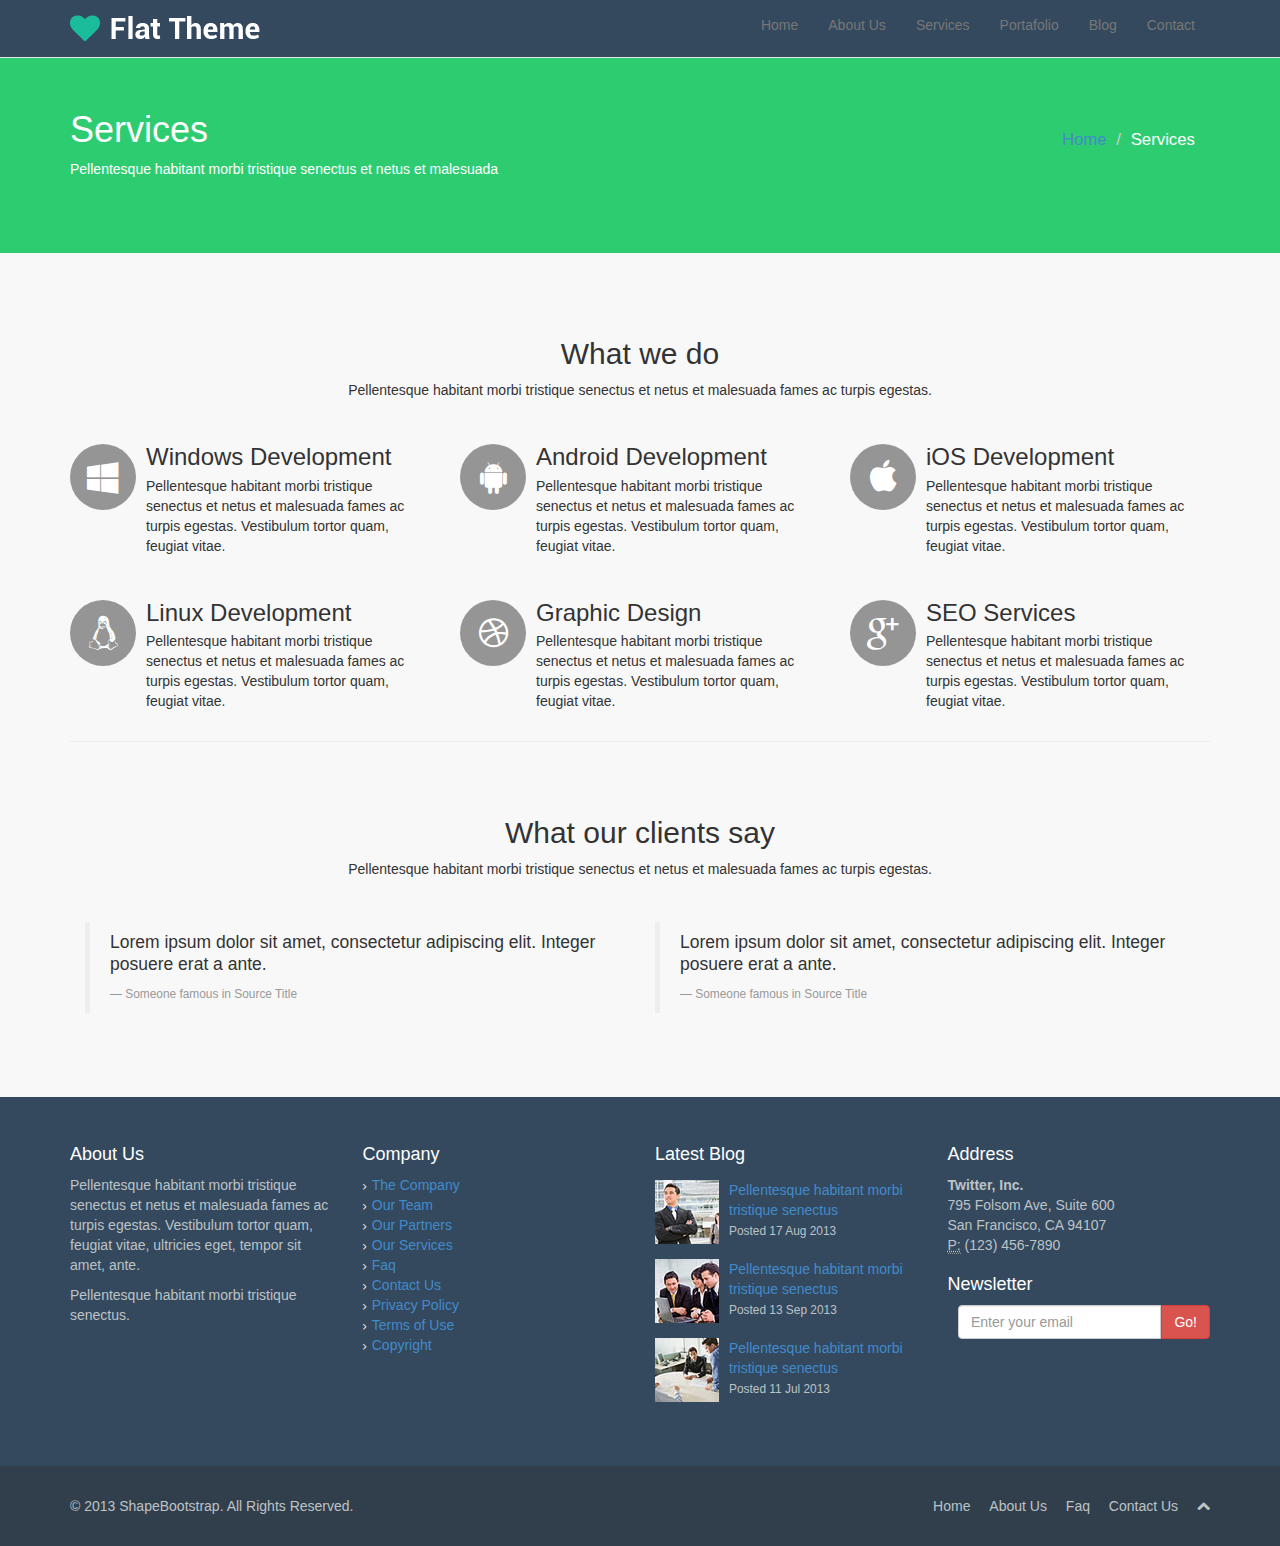
<file: services.html>
<!DOCTYPE html>
<html lang="en">
  <head>
    <meta charset="utf-8">
    <meta name="viewport" content="width=device-width, initial-scale=1.0">
    <meta name="description" content="">
    <meta name="author" content="">
    <title>Services | Flat Theme</title>
    <link href="css/bootstrap.min.css" rel="stylesheet">
    <link href="css/font-awesome.min.css" rel="stylesheet">
    <link href="css/animate.css" rel="stylesheet">
    <link href="css/main.css" rel="stylesheet">
    <!--[if lt IE 9]>
    <script src="js/html5shiv.js"></script>
    <script src="js/respond.min.js"></script>
    <![endif]-->       
    <link rel="shortcut icon" href="images/ico/favicon.ico">
    <link rel="apple-touch-icon-precomposed" sizes="144x144" href="images/ico/apple-touch-icon-144-precomposed.png">
    <link rel="apple-touch-icon-precomposed" sizes="114x114" href="images/ico/apple-touch-icon-114-precomposed.png">
    <link rel="apple-touch-icon-precomposed" sizes="72x72" href="images/ico/apple-touch-icon-72-precomposed.png">
    <link rel="apple-touch-icon-precomposed" href="images/ico/apple-touch-icon-57-precomposed.png">
  </head><!--/head-->
  <body>
    <header>
      <nav class="navbar navbar-default navbar-fixed-top">
        <div class="container">
          <div class="navbar-header page-scroll">
            <button type="button" class="navbar-toggle" data-toggle="collapse" data-target="#bs-example-navbar-collapse-1">
              <span class="sr-only">Toggle navigation</span>
              <span class="icon-bar"></span>
              <span class="icon-bar"></span>
              <span class="icon-bar"></span>
            </button>
            <a class="navbar-brand" href="index.html"> <img src="images/logo.png"> </a>
          </div>
          <div class="collapse navbar-collapse" id="bs-example-navbar-collapse-1">
            <ul class="nav navbar-nav navbar-right">
              <li class="hidden"><a href="#page-top"></a></li>
              <li class="page-scroll"><a href="index.html">Home</a></li>
              <li class="page-scroll"><a href="about-us.html">About Us</a></li>
              <li class="page-scroll"><a href="services.html">Services</a></li>
              <li class="page-scroll"><a href="portfolio.html">Portafolio</a></li>
              <li class="page-scroll"><a href="blog.html">Blog</a></li>
              <li class="page-scroll"><a href="contact-us.html">Contact</a></li>
            </ul>
          </div>
        </div>
      </nav>
    </header>
    <section class="title">
      <div class="container">
        <div class="row">
          <div class="col-sm-6">
            <h1>Services </h1>
            <p>Pellentesque habitant morbi tristique senectus et netus et malesuada</p>
          </div>
          <div class="col-sm-6">
            <ul class="breadcrumb pull-right">
              <li><a href="index.html">Home</a></li>
              <li>Services</li>
            </ul>
          </div>
        </div>
      </div>
    </section>

<section class="p">
        <div class="container">
            <div class="row">
                <div class="col-md-12">
                    <div class="center">
                        <h2>What we do</h2>
                        <p>Pellentesque habitant morbi tristique senectus et netus et malesuada fames ac turpis egestas.</p>
                    </div>                
                </div>
            </div>
            <div class="row separ">
                <div class="col-md-4 col-sm-6">
                    <div class="media">
                        <div class="pull-left">
                            <i class="icon-windows icon-social"></i>
                        </div>
                        <div class="media-body">
                            <h3 class="media-heading">Windows Development</h3>
                            <p>Pellentesque habitant morbi tristique senectus et netus et malesuada fames ac turpis egestas. Vestibulum tortor quam, feugiat vitae.</p>
                        </div>
                    </div>
                </div>
                <div class="col-md-4 col-sm-6">
                    <div class="media">
                        <div class="pull-left">
                            <i class="icon-android icon-social"></i>
                        </div>
                        <div class="media-body">
                            <h3 class="media-heading">Android Development</h3>
                            <p>Pellentesque habitant morbi tristique senectus et netus et malesuada fames ac turpis egestas. Vestibulum tortor quam, feugiat vitae.</p>
                        </div>
                    </div>
                </div>
                <div class="col-md-4 col-sm-6">
                    <div class="media">
                        <div class="pull-left">
                            <i class="icon-apple icon-social"></i>
                        </div>
                        <div class="media-body">
                            <h3 class="media-heading">iOS Development</h3>
                            <p>Pellentesque habitant morbi tristique senectus et netus et malesuada fames ac turpis egestas. Vestibulum tortor quam, feugiat vitae.</p>
                        </div>
                    </div>
                </div>
            </div>
            <div class="row separ">
                <div class="col-md-4 col-sm-6">
                    <div class="media">
                        <div class="pull-left">
                            <i class="icon-linux icon-social"></i>
                        </div>
                        <div class="media-body">
                            <h3 class="media-heading">Linux Development</h3>
                            <p>Pellentesque habitant morbi tristique senectus et netus et malesuada fames ac turpis egestas. Vestibulum tortor quam, feugiat vitae.</p>
                        </div>
                    </div>
                </div>
                <div class="col-md-4 col-sm-6">
                    <div class="media">
                        <div class="pull-left">
                            <i class="icon-dribbble icon-social"></i>
                        </div>
                        <div class="media-body">
                            <h3 class="media-heading">Graphic Design</h3>
                            <p>Pellentesque habitant morbi tristique senectus et netus et malesuada fames ac turpis egestas. Vestibulum tortor quam, feugiat vitae.</p>
                        </div>
                    </div>
                </div>
                <div class="col-md-4 col-sm-6">
                    <div class="media">
                        <div class="pull-left">
                            <i class="icon-google-plus icon-social"></i>
                        </div>
                        <div class="media-body">
                            <h3 class="media-heading">SEO Services</h3>
                            <p>Pellentesque habitant morbi tristique senectus et netus et malesuada fames ac turpis egestas. Vestibulum tortor quam, feugiat vitae.</p>
                        </div>
                    </div>
                </div>
            </div>
            <hr>
            <div class="container">
                <div class="row separ">
                  <div class="text-center">
                    <h2>What our clients say</h2>
                    <p>Pellentesque habitant morbi tristique senectus et netus et malesuada fames ac turpis egestas.</p>
                  </div>
                </div>
                <div class="row separ">
                  <div class="col-lg-6">
                    <blockquote>
                      <p>Lorem ipsum dolor sit amet, consectetur adipiscing elit. Integer posuere erat a ante.</p>
                       <small>Someone famous in Source Title</small>
                    </blockquote>
                  </div>
                  <div class="col-lg-6">
                    <blockquote>
                      <p>Lorem ipsum dolor sit amet, consectetur adipiscing elit. Integer posuere erat a ante.</p>
                       <small>Someone famous in Source Title</small>
                    </blockquote>
                  </div>
                </div>
            </div>
        </div>
    </section>


    <section class="informacion">
      <div class="container">
        <div class="row">
          <div class="col-md-3 col-sm-6">
            <h4>About Us</h4>
            <p>Pellentesque habitant morbi tristique senectus et netus et malesuada fames ac turpis egestas. Vestibulum tortor quam, feugiat vitae, ultricies eget, tempor sit amet, ante.</p>
            <p>Pellentesque habitant morbi tristique senectus.</p>
          </div>
          <div class="col-md-3 col-sm-6">
            <h4>Company</h4>
              <ul class="arrow">
                <li><a href="#">The Company</a></li>
                <li><a href="#">Our Team</a></li>
                <li><a href="#">Our Partners</a></li>
                <li><a href="#">Our Services</a></li>
                <li><a href="#">Faq</a></li>
                <li><a href="#">Contact Us</a></li>
                <li><a href="#">Privacy Policy</a></li>
                <li><a href="#">Terms of Use</a></li>
                <li><a href="#">Copyright</a></li>
              </ul>
          </div>
          <div class="col-md-3 col-sm-6">
            <h4>Latest Blog</h4>
              <div class="media">
                <div class="pull-left">
                  <img src="images/blog/thumb1.jpg" alt="">
                </div>
                <div>
                  <span><a href="#">Pellentesque habitant morbi tristique senectus</a></span>
                  <br><small>Posted 17 Aug 2013</small>
                </div>
              </div>
              <div class="media">
                <div class="pull-left">
                  <img src="images/blog/thumb2.jpg" alt="">
                </div>
                <div>
                  <span><a href="#">Pellentesque habitant morbi tristique senectus</a></span>
                  <br><small>Posted 13 Sep 2013</small>
                </div>
              </div>
              <div class="media">
                <div class="pull-left">
                  <img src="images/blog/thumb3.jpg" alt="">
                </div>
                <div>
                  <span><a href="#">Pellentesque habitant morbi tristique senectus</a></span>
                  <br><small>Posted 11 Jul 2013</small>
                </div>
              </div>
          </div>  
          <div class="col-md-3 col-sm-6">
            <h4>Address</h4>
            <address>
              <strong>Twitter, Inc.</strong><br>
              795 Folsom Ave, Suite 600<br>
              San Francisco, CA 94107<br>
              <abbr title="Phone">P:</abbr> (123) 456-7890
            </address>
            <h4>Newsletter</h4>
              <form role="form">
                <div class="input-group">
                  <input type="text" class="form-control" autocomplete="off" placeholder="Enter your email">
                  <span class="input-group-btn">
                    <button class="btn btn-danger" type="button">Go!</button>
                  </span>
                </div>
              </form>
          </div> 
        </div>
      </div>
    </section>
    <footer>
      <div class="container">
        <div class="row">
          <div class="col-sm-6">
            &copy; 2013 <a target="_blank" href="#" >ShapeBootstrap</a>. All Rights Reserved.
          </div>
          <div class="col-sm-6">
            <ul class="pull-right">
              <li><a href="#">Home</a></li>
              <li><a href="#">About Us</a></li>
              <li><a href="#">Faq</a></li>
              <li><a href="#">Contact Us</a></li>
              <li><a id="gototop" class="gototop" href="#"><i class="icon-chevron-up"></i></a></li>
            </ul>
          </div>
        </div>
      </div>
    </footer>

    <script src="js/jquery.js"></script>
    <script src="js/bootstrap.min.js"></script>
    <script src="js/main.js"></script>
  </body>
</html>
</file>
<file: css/main.css>
@import url(http://fonts.googleapis.com/css?family=Roboto:400,700,300);

.clearfix {
  *zoom: 1;
}

.clearfix:before,
.clearfix:after {
  display: table;
  content: "";
  line-height: 0;
}
.clearfix:after {
  clear: both;
}
<<<<<<< HEAD
<<<<<<< HEAD

=======
<<<<<<< HEAD
.bg-header{
 background-color: #34495e;
 padding: 1% 0%;
}
.navbar-nav > li > a {
  padding-bottom: 7px;
  border-radius: 4px;
  color: #bdc3c7;
}
>>>>>>> 54bebf4ff8166d58196f31a54f2edd732c6b8391
=======

>>>>>>> 8209774384fb2af1e6631be3ee1731479db52381

/*section mkt*/
body{
  background-color: #E8E5E5;
}
.mkt{
  color: white;
  background-color: #2ecc71;
  padding: 4% 0% 5%;
}
.mkt h4{
  font-size: 1.8em;
}
.mkt p{
  font-size: 1em;
  font-weight: lighter;

}
.icon-social{
  font-size: 34px;
  height: 66px;
  width: 66px;
  line-height: 68px;
  color: #fff;
  background-color: rgba(0, 0, 0, 0.4);
  text-align: center;
  display: block;
  border-radius: 50%;
}

/*section projects-home*/
.item-inner {
    background: #fff;
    border: 1px solid #eee;
    padding: 5%;
    margin: 0%;
    position: relative;
}
.portfolio-item h5 {
  background: #fff;
  margin: 0;
  padding: 10px 0;
  font-weight: 700;
  font-size: 12px;
  color: #2c3e50;
  white-space: nowrap;
  text-overflow: ellipsis;
  overflow: hidden;
}

.latest-project{
    padding: 7% 0% 8%;
    background-color: #f8f8f8;
}
/*section testimonial*/
.testimonial{
    background-color: #e74c3c;
    color: #fff;
    padding-top: 4%;
    padding-bottom: 5%;
}
.testimonial .row:first-child{
  padding-bottom: 3%;
}

.testimonial small{
  color: #fff;
  font-size: 0.7em;
  font-weight: normal;
}

/*carrousel*/

#main-slider {
  position: relative;
}
#main-slider .carousel h2 {
  font-size: 36px;
}
#main-slider .carousel .btn {
  border: 3px solid rgba(255, 255, 255, 0.5);
  color: #fff;
  border-radius: 0;
  margin-top: 5px;
}
#main-slider .carousel .btn:hover {
  background-color: rgba(255, 255, 255, 0.3);
}
#main-slider .carousel .boxed {
  padding: 10px 15px;
  background-color: rgba(0, 0, 0, 0.8);
  display: inline-block;
}
#main-slider .carousel .item {
  background-position: 50%;
  background-repeat: no-repeat;
  background-size: cover;
  left: 0 !important;
  opacity: 0;
  top: 0;
  position: absolute;
  width: 100%;
  display: block !important;
  height: 600px;
  -webkit-transition: opacity ease-in-out 500ms;
  -moz-transition: opacity ease-in-out 500ms;
  -o-transition: opacity ease-in-out 500ms;
  transition: opacity ease-in-out 500ms;
}
#main-slider .carousel .item:first-child {
  top: auto;
  position: relative;
}
#main-slider .carousel .item.active {
  opacity: 1;
  -webkit-transition: opacity ease-in-out 500ms;
  -moz-transition: opacity ease-in-out 500ms;
  -o-transition: opacity ease-in-out 500ms;
  transition: opacity ease-in-out 500ms;
  z-index: 1;
}
#main-slider .prev,
#main-slider .next {
  position: absolute;
  top: 50%;
  background-color: rgba(0, 0, 0, 0.3);
  color: #fff;
  display: inline-block;
  margin-top: -25px;
  font-size: 24px;
  height: 50px;
  width: 50px;
  line-height: 50px;
  text-align: center;
  border-radius: 4px;
  z-index: 5;
}
#main-slider .prev:hover,
#main-slider .next:hover {
  background-color: rgba(0, 0, 0, 0.5);
  border-radius: 10px;
}
#main-slider .prev {
  left: 10px;
}
#main-slider .next {
  right: 10px;
}
#main-slider .active .animation.animated-item-1 {
  -webkit-animation: fadeInUp 300ms linear 300ms both;
  -moz-animation: fadeInUp 300ms linear 300ms both;
  -o-animation: fadeInUp 300ms linear 300ms both;
  -ms-animation: fadeInUp 300ms linear 300ms both;
  animation: fadeInUp 300ms linear 300ms both;
}
#main-slider .active .animation.animated-item-2 {
  -webkit-animation: fadeInUp 300ms linear 600ms both;
  -moz-animation: fadeInUp 300ms linear 600ms both;
  -o-animation: fadeInUp 300ms linear 600ms both;
  -ms-animation: fadeInUp 300ms linear 600ms both;
  animation: fadeInUp 300ms linear 600ms both;
}
#main-slider .active .animation.animated-item-3 {
  -webkit-animation: fadeInUp 300ms linear 900ms both;
  -moz-animation: fadeInUp 300ms linear 900ms both;
  -o-animation: fadeInUp 300ms linear 900ms both;
  -ms-animation: fadeInUp 300ms linear 900ms both;
  animation: fadeInUp 300ms linear 900ms both;
}
#main-slider .active .animation.animated-item-4 {
  -webkit-animation: fadeInUp 300ms linear 1200ms both;
  -moz-animation: fadeInUp 300ms linear 1200ms both;
  -o-animation: fadeInUp 300ms linear 1200ms both;
  -ms-animation: fadeInUp 300ms linear 1200ms both;
  animation: fadeInUp 300ms linear 1200ms both;
}
/*---------end carrousel------------*/

.title{
    background-color: #2ecc71;
    color: white;
    padding-top: 7%;
    padding-bottom: 5%;
}
.breadcrumb{
	background-color: #2ecc71;
    padding-top: 7%;
    font-size: 1.2em;
    color:white;
}
.informacion{
	background-color:#34495E;
	color: white;
  padding: 3% 0% 5%; 
}

.informacion p, .informacion small, .informacion address{
  color: #bdc3c7;
}


/*Section Blog*/

section.blog{
  background-color: #f8f8f8;
  padding-top: 4%;
}

.input-group, section.blog aside h3{
  padding-left: 4%;
}

.box{
  margin-top: 10px;
}
section.blog .container .row:nth-child(4) ul.arrow li a{
  color: #333 !important;
}

ul.tag {
  list-style: none;
  padding-left: 4%;
  margin: 0;
}
ul.tag li {
  display: inline-block;
  margin: 0 0 2px 0;
}

ul.tag li a{
  color: #fff !important;
}

.blog-item {
  background-color: #fff;
  border-radius: 5px 5px 5px 5px;
  margin-bottom: 20px;
}

.blog-item span, .blog-item span a{
  color: #999;
  padding-right: 1%;
}  

.btn-default{
  color: #333 !important
}

.content{
padding: 0% 1% 3% 2%;
}

.entry{
  padding-bottom: 2%;
  font-size: 0.9em;
}

.content span i{
  padding-right: 3px;
}

.pagination{
  padding-bottom: 7%;
}

ul.pagination > li > a {
    border: 0;
    color: #34495e !important;
}
ul.pagination > li.active > a, ul.pagination > li:hover > a{
  background-color: #34495e !important;
  border-color: #34495e;
  color: #fff !important;
}

p.bigger{
  font-size: 1.5em;
  padding: 1% 0%;
}

section.blog div.col-sm-8 button{
  margin-top: 3%;
}
/*----------*/

/*section information*/

/*PORTAFOLIO*/
.p{
  background-color:#f8f8f8;
   padding-top: 5%;
  padding-bottom: 5%;
}

.portafolio{
    padding: 10px;
    margin: 7px;
    width: 32%;
    background-color: white
}
.port{
  width: 100%;
}
.center{
  text-align: center;
}
/*END-PORTAFOLI*/
/*ABAUT*/
.btn-social.btn-facebook {
  background: #4f7dd4;
}
.btn-social.btn-facebook:hover {
  background: #789bde;
}
.btn-social.btn-twitter {
  background: #5bceff;
}
.btn-social.btn-twitter:hover {
  background: #8eddff;
}
.btn-social.btn-linkedin {
  background: #21a6d8;
}
.btn-social.btn-linkedin:hover {
  background: #49b9e3;
}
.btn-social.btn-google-plus {
  background: #dc422b;
}
.btn-social.btn-google-plus:hover {
  background: #e36957;
}
.btn-social{
  border-radius: 100%;
  color:white;
  font-size: 100%;
}
/*END-ABAUT*/
/*servie*/
.separ{
  padding-top: 3%;
}
/*servie end*/
ul.arrow{
  list-style: none;
  padding-left: 0px;
}
ul.arrow li::before {
  content: "\f105";
  font-family: FontAwesome;
  font-size: 10px;
  padding-right: 2%;
}

/*-------------*/
footer {
  padding-top: 30px;
  padding-bottom: 30px;
  color: #bdc3c7;
  background-color: #313F4C;
}
footer a {
  color: #bdc3c7;
}
footer a:hover {
  color: #d9534f;
}
footer ul {
  list-style: none;
  padding: 0;
  margin: 0;
}
footer ul > li {
  display: inline-block;
  margin-left: 15px;
}

/* Navigator*/

.navbar{
  background-color: #34495e;
}
</file>
